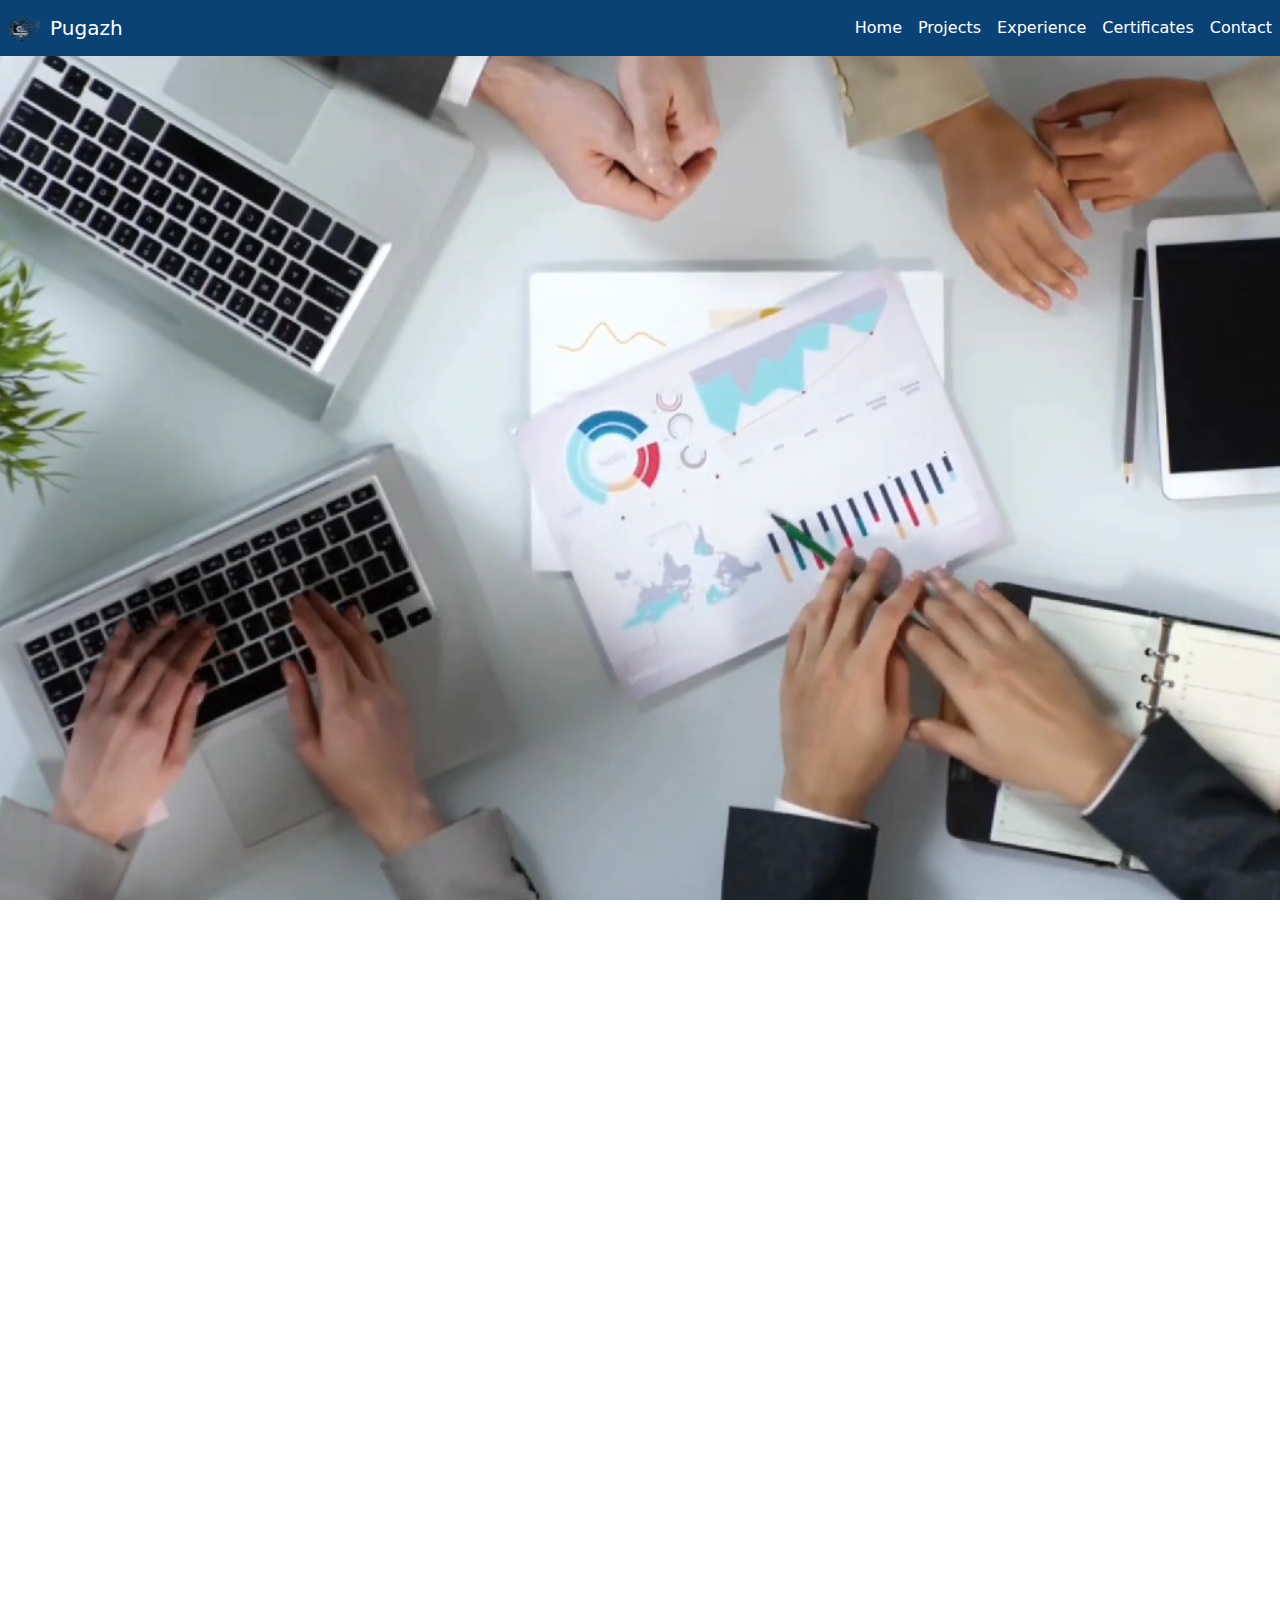
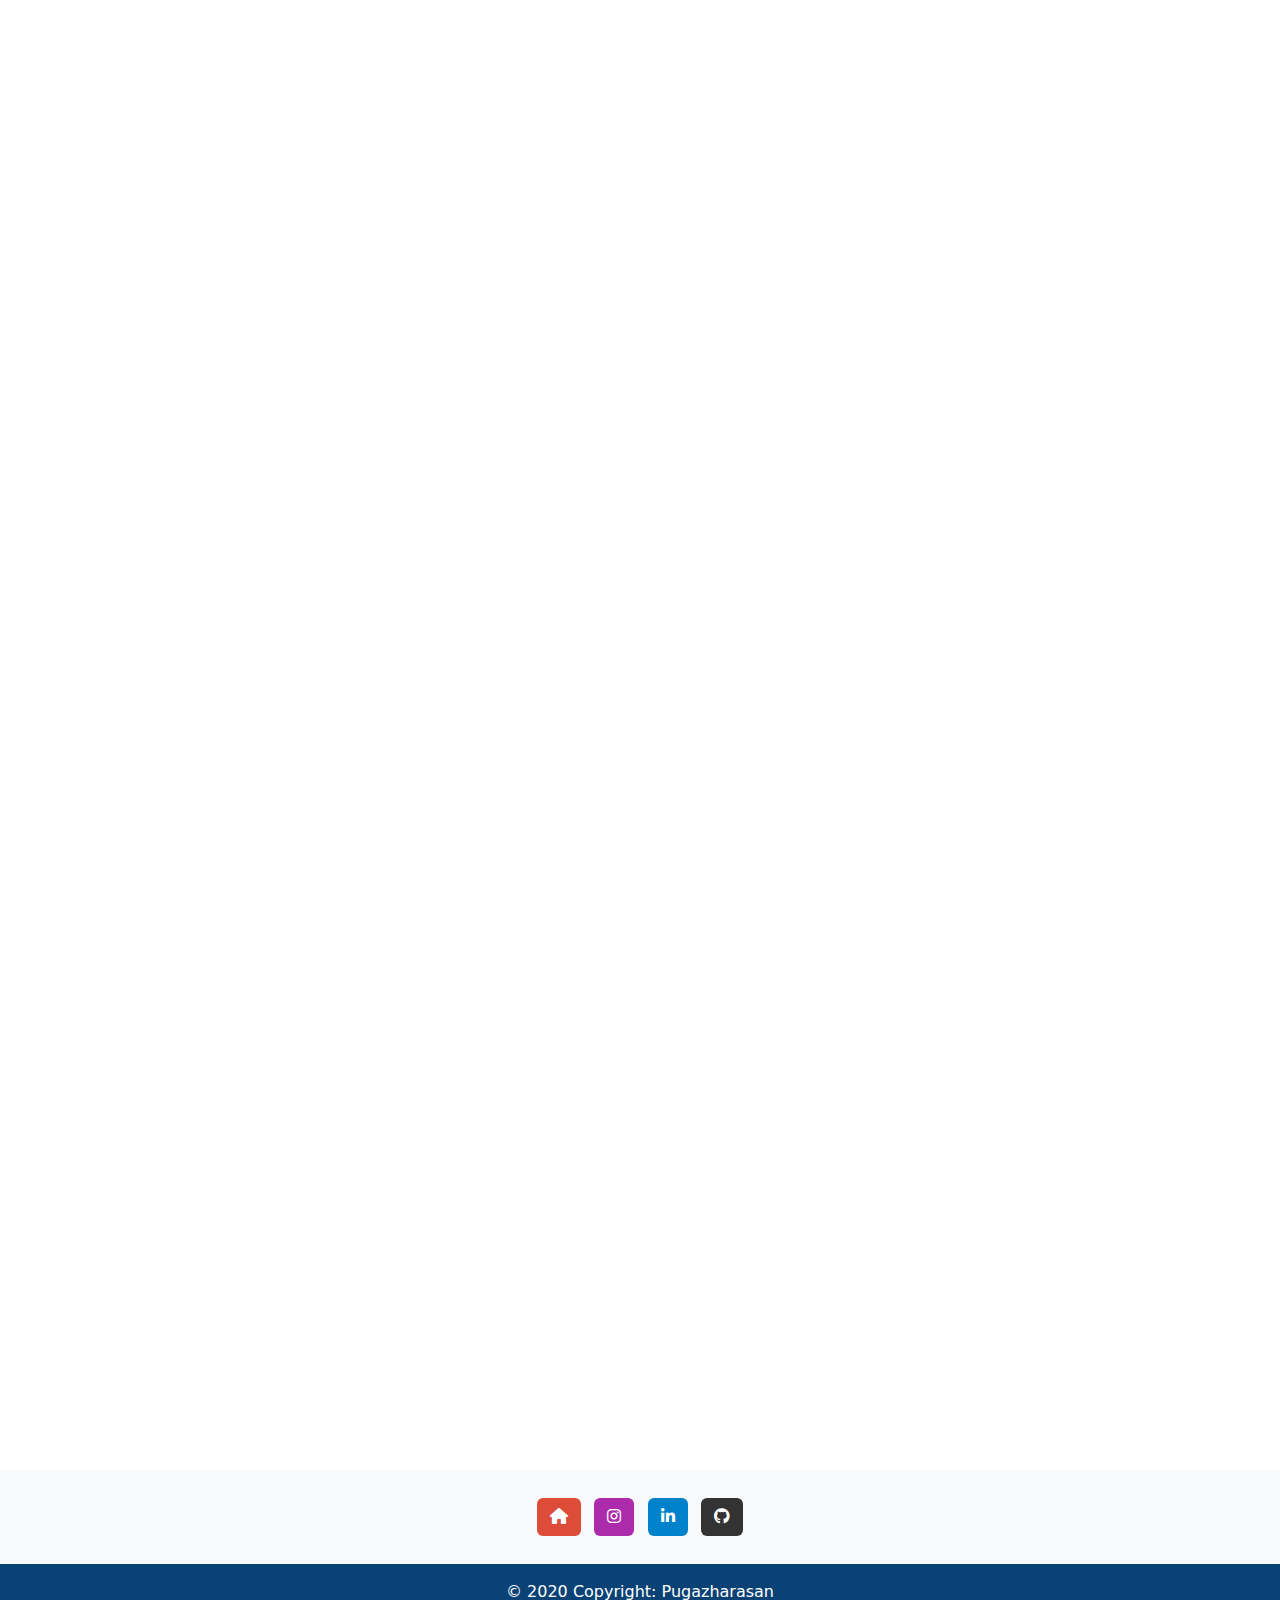
<file: index.html>
<!DOCTYPE html>
<html lang="en">
<head>
    <meta charset="UTF-8">
    <meta name="viewport" content="width=device-width, initial-scale=1.0">
    <title>Pugazh</title>
    <link rel="icon" type="image/x-icon" href="./My first design.png">
    <link rel="stylesheet" href="./Frame.css">
    <link href="https://cdn.jsdelivr.net/npm/bootstrap@5.3.3/dist/css/bootstrap.min.css" rel="stylesheet" 
    integrity="sha384-QWTKZyjpPEjISv5WaRU9OFeRpok6YctnYmDr5pNlyT2bRjXh0JMhjY6hW+ALEwIH" crossorigin="anonymous">
    <link rel="preconnect" href="https://fonts.googleapis.com">
    <link rel="preconnect" href="https://fonts.gstatic.com" crossorigin>
    <link href="https://fonts.googleapis.com/css2?family=Playwrite+AR&family=Playwrite+AT:ital@1&family=Playwrite+BE+VLG&display=swap" rel="stylesheet">
    <link rel="stylesheet" href="https://cdnjs.cloudflare.com/ajax/libs/font-awesome/6.6.0/css/all.min.css">
  </head>
<body>
  <!-- Navigation section -->
  <nav class="navbar fixed-top navbar-expand-lg navbar-dark " style="background-color: #0a4275;">
   
    <a href="#" class=" navbar-brand active"><img src="./My first design.png" alt="Peace" height="25"> Pugazh</a>
    <button
    type="button"
    class="navbar-toggler"
    data-bs-target="#navbarNav"
    data-bs-toggle="collapse"
    aria-controls="navbarNav"
    aria-expanded="false"
    aria-label="Toggle Navbar">
        <span class="navbar-toggler-icon"></span>
    </button>

    <div class="collapse navbar-collapse" id="navbarNav">
        <div class="mx-auto"></div>
        <ul class="navbar-nav">
            <li class="nav-item active">
                <a href="./index.html" class=" nav-link text-white">Home</a>
            </li>
            <li class="nav-item">
                <a href="./Projects.html" class="  nav-link text-white">Projects</a>
            </li>
            <li class="nav-item">
              <a href="./Experience.html" class="  nav-link text-white">Experience
                
              </a>
          </li>
             <li class="nav-item">
            <a href="#cerificates" class="nav-link text-white">Certificates</a>
            </li>
            <li class="nav-item">
                <a href="./contact.html" class="  nav-link text-white">Contact</a>
            </li>
        </ul>

    </div>


</nav>
  <!-- ======= Hero Section ======= -->
  <section id="hero" class="d-flex align-items-center ">
    <video autoplay muted loop id="myVideo">
        <source src="./Front_page.mp4" type="video/mp4">
    </video>
    <div class="container position-absolute text-dark " data-aos="fade-up" data-aos-delay="500">
      <div class="row justify-content-center">
        <h1 class="cris col-12 col-md-6 text-center fade-in-text ">Explore Build Test Deploy</h1>

      </div>
        <div class="row justify-content-center pt-3 ">
          <a href="#profile" class=" col-3 col-sm-2 col-md-1 col-lg-1 btn btn-outline-dark fade-in-text" >Start  &nbsp;<svg xmlns="http://www.w3.org/2000/svg" width="16" height="16" fill="currentColor" class="bi bi-arrow-right" viewBox="0 0 16 16">
            <path fill-rule="evenodd" d="M1 8a.5.5 0 0 1 .5-.5h11.793l-3.147-3.146a.5.5 0 0 1 .708-.708l4 4a.5.5 0 0 1 0 .708l-4 4a.5.5 0 0 1-.708-.708L13.293 8.5H1.5A.5.5 0 0 1 1 8"/>
          </svg></a>

        </div>
        
    </div>
</section>

<section id="profile">
  <div class="container my-5 my-sm-5">
    <div class="row p-4 pb-0 pe-lg-0 pt-lg-5 align-items-center rounded-3 border shadow-lg fade-up">
      <div class="col-12 col-lg-7 p-3 p-lg-5 pt-lg-3">
        <h1 class="display-1 lh-1 fade-up-text ">Hello...</h1>
        <br/>
        <p class="lead fade-up-text">&nbsp; &nbsp; &nbsp; &nbsp;I am Pugazharasan, a data scientist and web developer with a strong passion for transforming data into actionable insights and building web applications. With a robust background in machine learning, deep learning, natural language processing, and web technologies, I have developed a versatile skill set that allows me to tackle a wide range of projects.</p>

      </div>
      <div class="cl-12 col-lg-4 offset-lg-1 p-0 overflow-hidden shadow-lg">
          <img class="rounded-lg-3 rounded-3" src="./about_my_self.jpg" alt="" width="720">
      </div>
    </div>
  </div>
</section>
<section id="Skills" class=" bg-white fade-up">
  <div class="container  my-3 py-3 bg-white shadow-lg rounded-3 text-center">
    <h2 class="display-4 fade-up">Skills</h2>
    <div class="row mt-3 fade-up lead">
      <div class="col-12 col-sm-6  col-md-3 col-lg-3 mb-3">
        <div class="card shadow-lg fade-up ">
          <div class="card-header bg-warning lead py-3">
            <p class="h5">Languages</p>
          </div>
          <div class="card-body lead">
            <p>Python</p>
            <p >C Programming</p>
            <p >SQL</p>
            <p >JavaScript</p>
            <p >ReactJs</p>
            <p >html</p>
            <p >CSS</p>
          </div>    
        </div> 
      </div>
      <div class="col-12 col-sm-6  col-md-3 col-lg-3 mb-3">
        <div class="card shadow-lg fade-up">
          <div class="card-header bg-warning ">
            <p class="h5 ">Data Science & Data Analytics </p>
          </div>  
            <div class="card-body ">
              <p >Data Wrangling</p>
              <p >Data Visualization</p>
              <p >Statistical Analysis</p>
              <p >Data Mining</p>
              <p >Predictive Analytics</p>
              <p >Machine Learning</p>
              <P >Deep Learning</P>
              <p >Natural Language Processing</p>
              <p >Statistical Modeling</p>
            </div>
        </div>
      </div>
      <div class="col-12 col-sm-6  col-md-3 col-lg-3 mb-3 ">
        <div class="card shadow-lg fade-up">
          <div class="card-header bg-warning py-3">
            <p class="h5">Libraries & Frameworks</p>
          </div>                  
          <div class="card-body">
            <p >Bootstrap</p>
            <p >TensorFlow</p>
            <p >Keras</p>
            <p>PyTorch</p>
            <p >Scikit-learn</p>
            <p >Numpy</p>
            <p >Pandas</p>
            
          </div>
        </div>
      </div>
      <div class="col-12 col-sm-6  col-md-3 col-lg-3 mb-3 ">
        <div class="card shadow-lg fade-up">
          <div class="card-header bg-warning py-3 ">
            <p class="h5">Tools & IDEs</p>
          </div>                  
          <div class="card-body">
            <p>Jupyter</p>
            <p>Google Colab</p>
            <p>Vs_Code</p>
            <p>Power BI</p>
            <p>Tableau</p>
            <p>MongoDB</p>
            <P>Oracle</P>
            <p>MS-SQL</p>
            <p>Ms-Excel</p>   
          </div>
        </div>
        
      </div>
    </div>
  </div>
</section>
<section id="Education" class="py-5 " >
  <div class="ede container mt-2 mb-1 bg-white rounded-3 fade-up d-flex flex-column justify-content-center" >
      <div class="row my-3  shadow-lg rounded-3 fade-up" >
          <h1 class="display-4 text-center" >Education</h1>
          <div class="col-12 col-md-6 text-center text-md-start">
              <p class="fs-4">Master of Technology, Computer Science (Big Data Analytics) </p>
              <p class="lead">Vellore Institute of Technology</p>
          </div>
          <div class="col-12 col-md-6 d-flex flex-column align-items-center align-items-md-end ">
              <p class="fs-4   pe-3 "> CGPA: 8.46 </p>
              <br>
              <p class="lead   pe-3"> 09/2022 - 05/2024</p>
          </div>     
      </div>
  </div>
  <div class="ede container my-1 bg-white rounded-3 fade-up" >
      <div class="row my-1  shadow-lg fade-up ">
          <div class="col-12 col-md-6 text-center text-md-start">
              <p class="fs-4 pt-3">Bachelors of Engineering, Electrical and Electronics</p>
              <p class="lead">Global Instiute Of Engineering & Technology</p>
          </div>
          <div class="col-12 col-md-6 d-flex flex-column align-items-center align-items-md-end">
              <p class="fs-4  pe-3 pt-3"> CGPA: 7.69 </p>
              <p class="lead  pe-3"> 09/2017 - 11/2021</p>
          </div>     
      </div>
  </div>
  <div class="ede container my-3 bg-white rounded-3 fade-up">
      <div class="row my-3 rounded-3  shadow-lg fade-up ">
          <div class="col-12 col-md-6  text-center text-md-start">
              <p class="fs-4 pt-3">12th Standard, Computer Science</p>
              <p class="lead">N.Krishnaswamy Mudaliar Higher Seconday School</p>
          </div>
          <div class="col-12 col-md-6 d-flex flex-column align-items-center align-items-md-end">
              <p class="fs-4 pt-3">Percentage:82.75% </p>
              <p class="lead  pe-3"> 06/2016 - 03/2017</p>
          </div>     
      </div>
  </div>
  <div class="ede container my-3 bg-white rounded-3 fade-up">
      <div class="row my-3 rounded-3  shadow-lg fade-up">
          <div class="col-12 col-md-6  text-center text-md-start">
              <p class="fs-4 pt-3">10th Standard</p>
              <p class="lead">N.Krishnaswamy Mudaliar Higher Seconday School</p>
          </div>
          <div class="col-12 col-md-6 d-flex flex-column align-items-center align-items-md-end">
              <p class="fs-4   pe-3 pt-3"> Percentage: 86% </p>
              <p class="lead  pe-3"> 06/2014 - 03/2015</p>
          </div>     
      </div>
  </div>


</section>
<section id="cerificates">
  <div class="container rounded-3  shadow-lg fade-up ">
          
          <h1 class="  display-4 text-center mt-3 fade-up">Certificates</h1>
          <article class="row fade-up border-bottom">
            <div class=" col-12 col-md-6  d-flex text-muted pt-3">
                <svg class="bd-placeholder-img flex-shrink-0 me-2 rounded" width="55" height="55" xmlns="http://www.w3.org/2000/svg" role="img" aria-label="Placeholder: 32x32" preserveAspectRatio="xMidYMid slice" focusable="false">
                    <title>Udemy</title>
                    <image href="./udemy.jpg" width="40" height="40" /></svg>
                <div class="text-gray-dark">
                    <p class="lead fade-up"><strong><a class="link-offset-2 link-underline link-underline-opacity-0" href="https://www.udemy.com/certificate/UC-2dcd0437-9876-4b2b-bcd8-62354b2ffaae/">Data Science Complete Training</a></strong></p>
                    <p><span class="lead">Crediential ID: </span>UC-2dcd0437-9876-4b2b-bcd8-62354b2ffaae</p>
                    <p class="fade-up">Issued Sep-2024</p>
                    <button type="button" class="btn btn-outline-primary mb-3 fade-up"><a class="link-offset-2 link-underline link-underline-opacity-0" href="https://www.udemy.com/certificate/UC-4b23ee9f-a654-4a37-8f80-312651ddec6c/">Show Crediential  &nbsp;</a> <svg xmlns="http://www.w3.org/2000/svg" width="16" height="16" fill="currentColor" class="bi bi-box-arrow-up-right" viewBox="0 0 16 16">
                        <path fill-rule="evenodd" d="M8.636 3.5a.5.5 0 0 0-.5-.5H1.5A1.5 1.5 0 0 0 0 4.5v10A1.5 1.5 0 0 0 1.5 16h10a1.5 1.5 0 0 0 1.5-1.5V7.864a.5.5 0 0 0-1 0V14.5a.5.5 0 0 1-.5.5h-10a.5.5 0 0 1-.5-.5v-10a.5.5 0 0 1 .5-.5h6.636a.5.5 0 0 0 .5-.5"/>
                        <path fill-rule="evenodd" d="M16 .5a.5.5 0 0 0-.5-.5h-5a.5.5 0 0 0 0 1h3.793L6.146 9.146a.5.5 0 1 0 .708.708L15 1.707V5.5a.5.5 0 0 0 1 0z"/>
                      </svg></button>
    
                </div>
    
            </div>
            <div class="col-12 col-md-6">
                <img src="./Data_science.png" alt="Excel_data_analysis" class="img-fluid d-flex flex-column align-items-end py-3 mx-auto" height="400" width="400">
            </div>

        </article>
        <article class="row fade-up border-bottom">
          <div class=" col-12 col-md-6  d-flex text-muted pt-3">
              <svg class="bd-placeholder-img flex-shrink-0 me-2 rounded" width="55" height="55" xmlns="http://www.w3.org/2000/svg" role="img" aria-label="Placeholder: 32x32" preserveAspectRatio="xMidYMid slice" focusable="false">
                  <title>Udemy</title>
                  <image href="./Greatlearning_logo.png" width="40" height="40" /></svg>
              <div class="text-gray-dark">
                  <p class="lead fade-up"><strong><a class="link-offset-2 link-underline link-underline-opacity-0" href="https://www.udemy.com/certificate/UC-4b23ee9f-a654-4a37-8f80-312651ddec6c/">Computer Vision</a></strong></p>
                  <p><span class="lead">Crediential ID: </span>49366</p>
                  <p class="fade-up">Issued Sep-2024</p>
                  <button type="button" class="btn btn-outline-primary mb-3 fade-up"><a class="link-offset-2 link-underline link-underline-opacity-0" href="https://olympus.mygreatlearning.com/courses/49366/certificate">Show Crediential  &nbsp;</a> <svg xmlns="http://www.w3.org/2000/svg" width="16" height="16" fill="currentColor" class="bi bi-box-arrow-up-right" viewBox="0 0 16 16">
                      <path fill-rule="evenodd" d="M8.636 3.5a.5.5 0 0 0-.5-.5H1.5A1.5 1.5 0 0 0 0 4.5v10A1.5 1.5 0 0 0 1.5 16h10a1.5 1.5 0 0 0 1.5-1.5V7.864a.5.5 0 0 0-1 0V14.5a.5.5 0 0 1-.5.5h-10a.5.5 0 0 1-.5-.5v-10a.5.5 0 0 1 .5-.5h6.636a.5.5 0 0 0 .5-.5"/>
                      <path fill-rule="evenodd" d="M16 .5a.5.5 0 0 0-.5-.5h-5a.5.5 0 0 0 0 1h3.793L6.146 9.146a.5.5 0 1 0 .708.708L15 1.707V5.5a.5.5 0 0 0 1 0z"/>
                    </svg></button>
  
              </div>
  
          </div>
          <div class="col-12 col-md-6">
              <img src="./Computer Vision.png" alt="Excel_data_analysis" class="img-fluid d-flex flex-column align-items-end py-3 mx-auto" height="400" width="400">
          </div>

      </article>
          <article class="row fade-up border-bottom">
            <div class=" col-12 col-md-6  d-flex text-muted pt-3">
                <svg class="bd-placeholder-img flex-shrink-0 me-2 rounded" width="55" height="55" xmlns="http://www.w3.org/2000/svg" role="img" aria-label="Placeholder: 32x32" preserveAspectRatio="xMidYMid slice" focusable="false">
                    <title>Udemy</title>
                    <image href="./udemy.jpg" width="40" height="40" /></svg>
                <div class="text-gray-dark">
                    <p class="lead fade-up"><strong><a class="link-offset-2 link-underline link-underline-opacity-0" href="https://www.udemy.com/certificate/UC-4b23ee9f-a654-4a37-8f80-312651ddec6c/">Full Stack Web Development</a></strong></p>
                    <p><span class="lead">Crediential ID: </span>UC-4b23ee9f-a654-4a37-8f80-312651ddec6c</p>
                    <p class="fade-up">Issued Aug-2024</p>
                    <button type="button" class="btn btn-outline-primary mb-3 fade-up"><a class="link-offset-2 link-underline link-underline-opacity-0" href="https://www.udemy.com/certificate/UC-4b23ee9f-a654-4a37-8f80-312651ddec6c/">Show Crediential  &nbsp;</a> <svg xmlns="http://www.w3.org/2000/svg" width="16" height="16" fill="currentColor" class="bi bi-box-arrow-up-right" viewBox="0 0 16 16">
                        <path fill-rule="evenodd" d="M8.636 3.5a.5.5 0 0 0-.5-.5H1.5A1.5 1.5 0 0 0 0 4.5v10A1.5 1.5 0 0 0 1.5 16h10a1.5 1.5 0 0 0 1.5-1.5V7.864a.5.5 0 0 0-1 0V14.5a.5.5 0 0 1-.5.5h-10a.5.5 0 0 1-.5-.5v-10a.5.5 0 0 1 .5-.5h6.636a.5.5 0 0 0 .5-.5"/>
                        <path fill-rule="evenodd" d="M16 .5a.5.5 0 0 0-.5-.5h-5a.5.5 0 0 0 0 1h3.793L6.146 9.146a.5.5 0 1 0 .708.708L15 1.707V5.5a.5.5 0 0 0 1 0z"/>
                      </svg></button>
    
                </div>
    
            </div>
            <div class="col-12 col-md-6">
                <img src="./Web_Dev.png" alt="Excel_data_analysis" class="img-fluid d-flex flex-column align-items-end py-3 mx-auto" height="400" width="400">
            </div>

        </article>
          <article class="row  fade-up border-bottom ">
              <div class=" col-12 col-md-6 d-flex text-muted pt-3 ">
                  <svg class="bd-placeholder-img flex-shrink-0 me-2 rounded" width="55" height="55" xmlns="http://www.w3.org/2000/svg" role="img" aria-label="Placeholder: 32x32" preserveAspectRatio="xMidYMid slice" focusable="false">
                      <title>udemy</title>
                      <image href="./udemy.jpg" width="40" height="40" /></svg>
                  <div class="text-gray-dark">
                      <p class="lead fade-up"><strong><a class="link-offset-2 link-underline link-underline-opacity-0" href="https://www.udemy.com/certificate/UC-c1df0f90-4c9a-43f6-a12c-88a0d0924af1/">Azure Databricks & Spark For Data Engineers (PySpark / SQL)</a></strong></p>
                      <p><span class="lead">Crediential ID: </span>UC-c1df0f90-4c9a-43f6-a12c-88a0d0924af1</p>
                      <p class="fade-up">Issued Jul-2024</p>
                      <button type="button" class="btn btn-outline-primary mb-3 fade-up"><a class="link-offset-2 link-underline link-underline-opacity-0" href="https://www.udemy.com/certificate/UC-c1df0f90-4c9a-43f6-a12c-88a0d0924af1/">Show Crediential  &nbsp;</a> <svg xmlns="http://www.w3.org/2000/svg" width="16" height="16" fill="currentColor" class="bi bi-box-arrow-up-right" viewBox="0 0 16 16">
                          <path fill-rule="evenodd" d="M8.636 3.5a.5.5 0 0 0-.5-.5H1.5A1.5 1.5 0 0 0 0 4.5v10A1.5 1.5 0 0 0 1.5 16h10a1.5 1.5 0 0 0 1.5-1.5V7.864a.5.5 0 0 0-1 0V14.5a.5.5 0 0 1-.5.5h-10a.5.5 0 0 1-.5-.5v-10a.5.5 0 0 1 .5-.5h6.636a.5.5 0 0 0 .5-.5"/>
                          <path fill-rule="evenodd" d="M16 .5a.5.5 0 0 0-.5-.5h-5a.5.5 0 0 0 0 1h3.793L6.146 9.146a.5.5 0 1 0 .708.708L15 1.707V5.5a.5.5 0 0 0 1 0z"/>
                        </svg></button>
      
                  </div>
      
              </div>
         
                  <div class="col-12 col-md-6">
                      <img src="./Azure.png" alt="" class="img-fluid d-flex flex-column align-items-end py-3 mx-auto" height="400" width="400">
                  </div>
          </article>
              <article class="row fade-up border-bottom">
                  <div class=" col-12 col-md-6  d-flex text-muted pt-3">
                      <svg class="bd-placeholder-img flex-shrink-0 me-2 rounded" width="55" height="55" xmlns="http://www.w3.org/2000/svg" role="img" aria-label="Placeholder: 32x32" preserveAspectRatio="xMidYMid slice" focusable="false">
                          <title>Guvi</title>
                          <image href=".//guvi.webp" width="40" height="40" /></svg>
                      <div class="text-gray-dark">
                          <p class="lead fade-up"><strong><a class="link-offset-2 link-underline link-underline-opacity-0" href="https://www.guvi.in/verify-certificate?id=7F5Rh107114mx00VY5">Keras for Beginners</a></strong></p>
                          <p><span class="lead">Crediential ID: </span>7UB37T096K1b9c111u</p>
                          <p class="fade-up">Issued Jun-2024</p>
                          <button type="button" class="btn btn-outline-primary mb-3 fade-up"><a class="link-offset-2 link-underline link-underline-opacity-0" href="https://www.guvi.in/verify-certificate?id=7F5Rh107114mx00VY5">Show Crediential  &nbsp;</a> <svg xmlns="http://www.w3.org/2000/svg" width="16" height="16" fill="currentColor" class="bi bi-box-arrow-up-right" viewBox="0 0 16 16">
                              <path fill-rule="evenodd" d="M8.636 3.5a.5.5 0 0 0-.5-.5H1.5A1.5 1.5 0 0 0 0 4.5v10A1.5 1.5 0 0 0 1.5 16h10a1.5 1.5 0 0 0 1.5-1.5V7.864a.5.5 0 0 0-1 0V14.5a.5.5 0 0 1-.5.5h-10a.5.5 0 0 1-.5-.5v-10a.5.5 0 0 1 .5-.5h6.636a.5.5 0 0 0 .5-.5"/>
                              <path fill-rule="evenodd" d="M16 .5a.5.5 0 0 0-.5-.5h-5a.5.5 0 0 0 0 1h3.793L6.146 9.146a.5.5 0 1 0 .708.708L15 1.707V5.5a.5.5 0 0 0 1 0z"/>
                            </svg></button>
          
                      </div>
          
                  </div>
                  <div class="col-12 col-md-6">
                      <img src="./Tensorflow Keras Cerification.png" alt="" class="img-fluid d-flex flex-column align-items-end py-3 mx-auto" height="400" width="400">
                  </div>
  
              </article>
              <article class="row fade-up border-bottom">
                  <div class=" col-12 col-md-6  d-flex text-muted pt-3">
                      <svg class="bd-placeholder-img flex-shrink-0 me-2 rounded" width="55" height="55" xmlns="http://www.w3.org/2000/svg" role="img" aria-label="Placeholder: 32x32" preserveAspectRatio="xMidYMid slice" focusable="false">
                          <title>Coursera</title>
                          <image href="./coursera.avif" width="40" height="40" /></svg>
                      <div class="text-gray-dark">
                          <p class="lead fade-up"><strong><a class="link-offset-2 link-underline link-underline-opacity-0" href="https://coursera.org/share/83f1ab9c7e0370b60597d527caa68b72">Excel Basics for Data Analysis</a></strong></p>
                          <p><span class="lead">Crediential ID: </span>83f1ab9c7e0370b60597d527caa68b72</p>
                          <p class="fade-up">Issued May-2024</p>
                          <button type="button" class="btn btn-outline-primary mb-3 fade-up"><a class="link-offset-2 link-underline link-underline-opacity-0" href="https://coursera.org/share/83f1ab9c7e0370b60597d527caa68b72">Show Crediential  &nbsp;</a> <svg xmlns="http://www.w3.org/2000/svg" width="16" height="16" fill="currentColor" class="bi bi-box-arrow-up-right" viewBox="0 0 16 16">
                              <path fill-rule="evenodd" d="M8.636 3.5a.5.5 0 0 0-.5-.5H1.5A1.5 1.5 0 0 0 0 4.5v10A1.5 1.5 0 0 0 1.5 16h10a1.5 1.5 0 0 0 1.5-1.5V7.864a.5.5 0 0 0-1 0V14.5a.5.5 0 0 1-.5.5h-10a.5.5 0 0 1-.5-.5v-10a.5.5 0 0 1 .5-.5h6.636a.5.5 0 0 0 .5-.5"/>
                              <path fill-rule="evenodd" d="M16 .5a.5.5 0 0 0-.5-.5h-5a.5.5 0 0 0 0 1h3.793L6.146 9.146a.5.5 0 1 0 .708.708L15 1.707V5.5a.5.5 0 0 0 1 0z"/>
                          </svg></button>
          
                      </div>
          
                  </div>
                  <div class="col-12 col-md-6">
                      <img src="./Basics of excel.png" alt="Excel_data_analysis" class="img-fluid d-flex flex-column align-items-end py-3 mx-auto" height="400" width="400">
                  </div>
  
              </article>
              <article class="row fade-up border-bottom">
                  <div class=" col-12 col-md-6  d-flex text-muted pt-3">
                      <svg class="bd-placeholder-img flex-shrink-0 me-2 rounded" width="55" height="55" xmlns="http://www.w3.org/2000/svg" role="img" aria-label="Placeholder: 32x32" preserveAspectRatio="xMidYMid slice" focusable="false">
                          <title>Coursera</title>
                          <image href="./Tata.jpg" width="40" height="40" /></svg>
                      <div class="text-gray-dark">
                          <p class="lead fade-up"><strong><a class="link-offset-2 link-underline link-underline-opacity-0" href="https://forage-uploads-prod.s3.amazonaws.com/completion-certificates/Tata/MyXvBcppsW2FkNYCX_Tata%20Group_XYsb79oGqNJ82Lsbh_1719815453029_completion_certificate.pdf">Tata Group - Data Visualisation: Empowering Business with Effective Insights Job Simulation</a></strong></p>
                          <p><span class="lead">Crediential ID: </span>9LXvuCbQtxupXE9Pt</p>
                          <p class="fade-up">Issued Jul-2024</p>
                          <button type="button" class="btn btn-outline-primary mb-3 fade-up"><a class="link-offset-2 link-underline link-underline-opacity-0" href="https://forage-uploads-prod.s3.amazonaws.com/completion-certificates/Tata/MyXvBcppsW2FkNYCX_Tata%20Group_XYsb79oGqNJ82Lsbh_1719815453029_completion_certificate.pdf">Show Crediential  &nbsp;</a> <svg xmlns="http://www.w3.org/2000/svg" width="16" height="16" fill="currentColor" class="bi bi-box-arrow-up-right" viewBox="0 0 16 16">
                              <path fill-rule="evenodd" d="M8.636 3.5a.5.5 0 0 0-.5-.5H1.5A1.5 1.5 0 0 0 0 4.5v10A1.5 1.5 0 0 0 1.5 16h10a1.5 1.5 0 0 0 1.5-1.5V7.864a.5.5 0 0 0-1 0V14.5a.5.5 0 0 1-.5.5h-10a.5.5 0 0 1-.5-.5v-10a.5.5 0 0 1 .5-.5h6.636a.5.5 0 0 0 .5-.5"/>
                              <path fill-rule="evenodd" d="M16 .5a.5.5 0 0 0-.5-.5h-5a.5.5 0 0 0 0 1h3.793L6.146 9.146a.5.5 0 1 0 .708.708L15 1.707V5.5a.5.5 0 0 0 1 0z"/>
                            </svg></button>
          
                      </div>
          
                  </div>
                  <div class="col-12 col-md-6">
                      <img src="./Tata.png" alt="Excel_data_analysis" class="img-fluid d-flex flex-column align-items-end py-3 mx-auto" height="400" width="400">
                  </div>
  
              </article>
              <article class="row fade-up border-bottom">
                  <div class=" col-12 col-md-6  d-flex text-muted pt-3">
                      <svg class="bd-placeholder-img flex-shrink-0 me-2 rounded" width="55" height="55" xmlns="http://www.w3.org/2000/svg" role="img" aria-label="Placeholder: 32x32" preserveAspectRatio="xMidYMid slice" focusable="false">
                          <title>Coursera</title>
                          <image href="./IBM.png" width="40" height="40" /></svg>
                      <div class="text-gray-dark">
                          <p class="lead fade-up"><strong><a class="link-offset-2 link-underline link-underline-opacity-0" href="#">IBM ML0101EN: Machine Learning with Python</a></strong></p>
                          <p><span class="lead">Crediential ID: </span>ac872cd580ff408b90bed944b1d0cac2</p>
                          <p class="fade-up">Issued Aug-2023</p>
                          <button type="button" class="btn btn-outline-primary mb-3 fade-up"><a class="link-offset-2 link-underline link-underline-opacity-0" href="#">Show Crediential  &nbsp;</a> <svg xmlns="http://www.w3.org/2000/svg" width="16" height="16" fill="currentColor" class="bi bi-box-arrow-up-right" viewBox="0 0 16 16">
                              <path fill-rule="evenodd" d="M8.636 3.5a.5.5 0 0 0-.5-.5H1.5A1.5 1.5 0 0 0 0 4.5v10A1.5 1.5 0 0 0 1.5 16h10a1.5 1.5 0 0 0 1.5-1.5V7.864a.5.5 0 0 0-1 0V14.5a.5.5 0 0 1-.5.5h-10a.5.5 0 0 1-.5-.5v-10a.5.5 0 0 1 .5-.5h6.636a.5.5 0 0 0 .5-.5"/>
                              <path fill-rule="evenodd" d="M16 .5a.5.5 0 0 0-.5-.5h-5a.5.5 0 0 0 0 1h3.793L6.146 9.146a.5.5 0 1 0 .708.708L15 1.707V5.5a.5.5 0 0 0 1 0z"/>
                            </svg></button>
          
                      </div>
          
                  </div>
                  <div class="col-12 col-md-6">
                      <img src="./IBM_certificate.png" alt="Excel_data_analysis" class="img-fluid d-flex flex-column align-items-end py-3 mx-auto" height="400" width="400">
                  </div>
  
              </article>
              <article class="row fade-up border-bottom">
                  <div class=" col-12 col-md-6  d-flex text-muted pt-3">
                      <svg class="bd-placeholder-img flex-shrink-0 me-2 rounded" width="55" height="55" xmlns="http://www.w3.org/2000/svg" role="img" aria-label="Placeholder: 32x32" preserveAspectRatio="xMidYMid slice" focusable="false">
                          <title>LinkedIn</title>
                          <image href="./LinkedIn-logo.png" width="40" height="40" /></svg>
                      <div class="text-gray-dark">
                          <p class="lead fade-up"><strong><a class="link-offset-2 link-underline link-underline-opacity-0" href="https://forage-uploads-prod.s3.amazonaws.com/completion-certificates/Tata/MyXvBcppsW2FkNYCX_Tata%20Group_XYsb79oGqNJ82Lsbh_1719815453029_completion_certificate.pdf">NLP with Python for Machine Learning Essential Training</a></strong></p>
                          <p><span class="lead">Crediential ID: </span>d1debac313bf05f0b9c8143d66abd</p>
                          <p class="fade-up">Issued Jul-2023</p>
                          <button type="button" class="btn btn-outline-primary mb-3 fade-up"><a class="link-offset-2 link-underline link-underline-opacity-0" href="https://forage-uploads-prod.s3.amazonaws.com/completion-certificates/Tata/MyXvBcppsW2FkNYCX_Tata%20Group_XYsb79oGqNJ82Lsbh_1719815453029_completion_certificate.pdf">Show Crediential  &nbsp;</a> <svg xmlns="http://www.w3.org/2000/svg" width="16" height="16" fill="currentColor" class="bi bi-box-arrow-up-right" viewBox="0 0 16 16">
                              <path fill-rule="evenodd" d="M8.636 3.5a.5.5 0 0 0-.5-.5H1.5A1.5 1.5 0 0 0 0 4.5v10A1.5 1.5 0 0 0 1.5 16h10a1.5 1.5 0 0 0 1.5-1.5V7.864a.5.5 0 0 0-1 0V14.5a.5.5 0 0 1-.5.5h-10a.5.5 0 0 1-.5-.5v-10a.5.5 0 0 1 .5-.5h6.636a.5.5 0 0 0 .5-.5"/>
                              <path fill-rule="evenodd" d="M16 .5a.5.5 0 0 0-.5-.5h-5a.5.5 0 0 0 0 1h3.793L6.146 9.146a.5.5 0 1 0 .708.708L15 1.707V5.5a.5.5 0 0 0 1 0z"/>
                            </svg></button>
          
                      </div>
          
                  </div>
                  <div class="col-12 col-md-6">
                      <img src="./NLP.png" alt="Excel_data_analysis" class="img-fluid d-flex flex-column align-items-end py-3 mx-auto" height="400" width="400">
                  </div>
  
              </article>
              <article class="row fade-up border-bottom">
                  <div class=" col-12 col-md-6  d-flex text-muted pt-3">
                      <svg class="bd-placeholder-img flex-shrink-0 me-2 rounded" width="55" height="55" xmlns="http://www.w3.org/2000/svg" role="img" aria-label="Placeholder: 32x32" preserveAspectRatio="xMidYMid slice" focusable="false">
                          <title>Linkedin</title>
                          <image href="./LinkedIn-logo.png" width="40" height="40" /></svg>
                      <div class="text-gray-dark">
                          <p class="lead fade-up"><strong><a class="link-offset-2 link-underline link-underline-opacity-0" href="https://www.linkedin.com/learning/certificates/e9e0e07c90515dbb57596bd9380a4e297b6fca6ba4f3ca5f703422b3cc7d9559">Recurrent Neural Network</a></strong></p>
                          <p><span class="lead">Crediential ID: </span>e9e0e07c90515dbb57596bd9380a4e297b</p>
                          <p class="fade-up">Issued Aug-2023</p>
                          <button type="button" class="btn btn-outline-primary mb-3 fade-up"><a class="link-offset-2 link-underline link-underline-opacity-0" href="https://www.linkedin.com/learning/certificates/e9e0e07c90515dbb57596bd9380a4e297b6fca6ba4f3ca5f703422b3cc7d9559">Show Crediential  &nbsp;</a> <svg xmlns="http://www.w3.org/2000/svg" width="16" height="16" fill="currentColor" class="bi bi-box-arrow-up-right" viewBox="0 0 16 16">
                              <path fill-rule="evenodd" d="M8.636 3.5a.5.5 0 0 0-.5-.5H1.5A1.5 1.5 0 0 0 0 4.5v10A1.5 1.5 0 0 0 1.5 16h10a1.5 1.5 0 0 0 1.5-1.5V7.864a.5.5 0 0 0-1 0V14.5a.5.5 0 0 1-.5.5h-10a.5.5 0 0 1-.5-.5v-10a.5.5 0 0 1 .5-.5h6.636a.5.5 0 0 0 .5-.5"/>
                              <path fill-rule="evenodd" d="M16 .5a.5.5 0 0 0-.5-.5h-5a.5.5 0 0 0 0 1h3.793L6.146 9.146a.5.5 0 1 0 .708.708L15 1.707V5.5a.5.5 0 0 0 1 0z"/>
                            </svg></button>
          
                      </div>
          
                  </div>
                  <div class="col-12 col-md-6">
                      <img src="./RNN.png" alt="Excel_data_analysis" class="img-fluid d-flex flex-column align-items-end py-3 mx-auto" height="400" width="400">
                  </div>
  
              </article>
      

  </div>

</section>

<footer class="bg-body-tertiary text-center" ">
  <!-- Grid container -->
  <div class="container p-4 pb-0" >
    <!-- Section: Social media -->
    <section class="mb-4 " >
      <!-- Google -->
      <a
        data-mdb-ripple-init
        class="btn text-white btn-floating m-1"
        style="background-color: #dd4b39;"
        href="https://pugazharasan007.github.io/Pugazharasan/"
        role="button"
        ><i class="fa-solid fa-house" style="color: #ffffff;"></i></a>

      <!-- Instagram -->
      <a
        data-mdb-ripple-init
        class="btn text-white btn-floating m-1"
        style="background-color: #ac2bac;"
        href="https://www.instagram.com/pugazh_frank/"
        role="button"
        ><i class="fab fa-instagram"></i
      ></a>

      <!-- Linkedin -->
      <a
        data-mdb-ripple-init
        class="btn text-white btn-floating m-1"
        style="background-color: #0082ca;"
        href="https://www.linkedin.com/in/pugazharasan312/"
        role="button"
        ><i class="fab fa-linkedin-in"></i
      ></a>
      <!-- Github -->
      <a
        data-mdb-ripple-init
        class="btn text-white btn-floating m-1"
        style="background-color: #333333;"
        href="https://github.com/pugazharasan007"
        role="button"
        ><i class="fab fa-github"></i
      ></a>
    </section>
    <!-- Section: Social media -->
  </div>
  <!-- Grid container -->

  <!-- Copyright -->
  <div class="text-center p-3 text-white" style="background-color: #0a4275;">
   
    <p> © 2020 Copyright: Pugazharasan</p>
  </div>
  <!-- Copyright -->
</footer> 
  
  
</footer>


      
   
      <script src="https://cdn.jsdelivr.net/npm/bootstrap@5.3.3/dist/js/bootstrap.bundle.min.js" 
      integrity="sha384-YvpcrYf0tY3lHB60NNkmXc5s9fDVZLESaAA55NDzOxhy9GkcIdslK1eN7N6jIeHz"
       crossorigin="anonymous">
           document.querySelector('a[href="#profile"]').addEventListener('click', function(event) {
        event.preventDefault();
        document.querySelector('#profile').scrollIntoView({ behavior: 'smooth' });
    });
      
      </script>
</body>
</html>
</file>
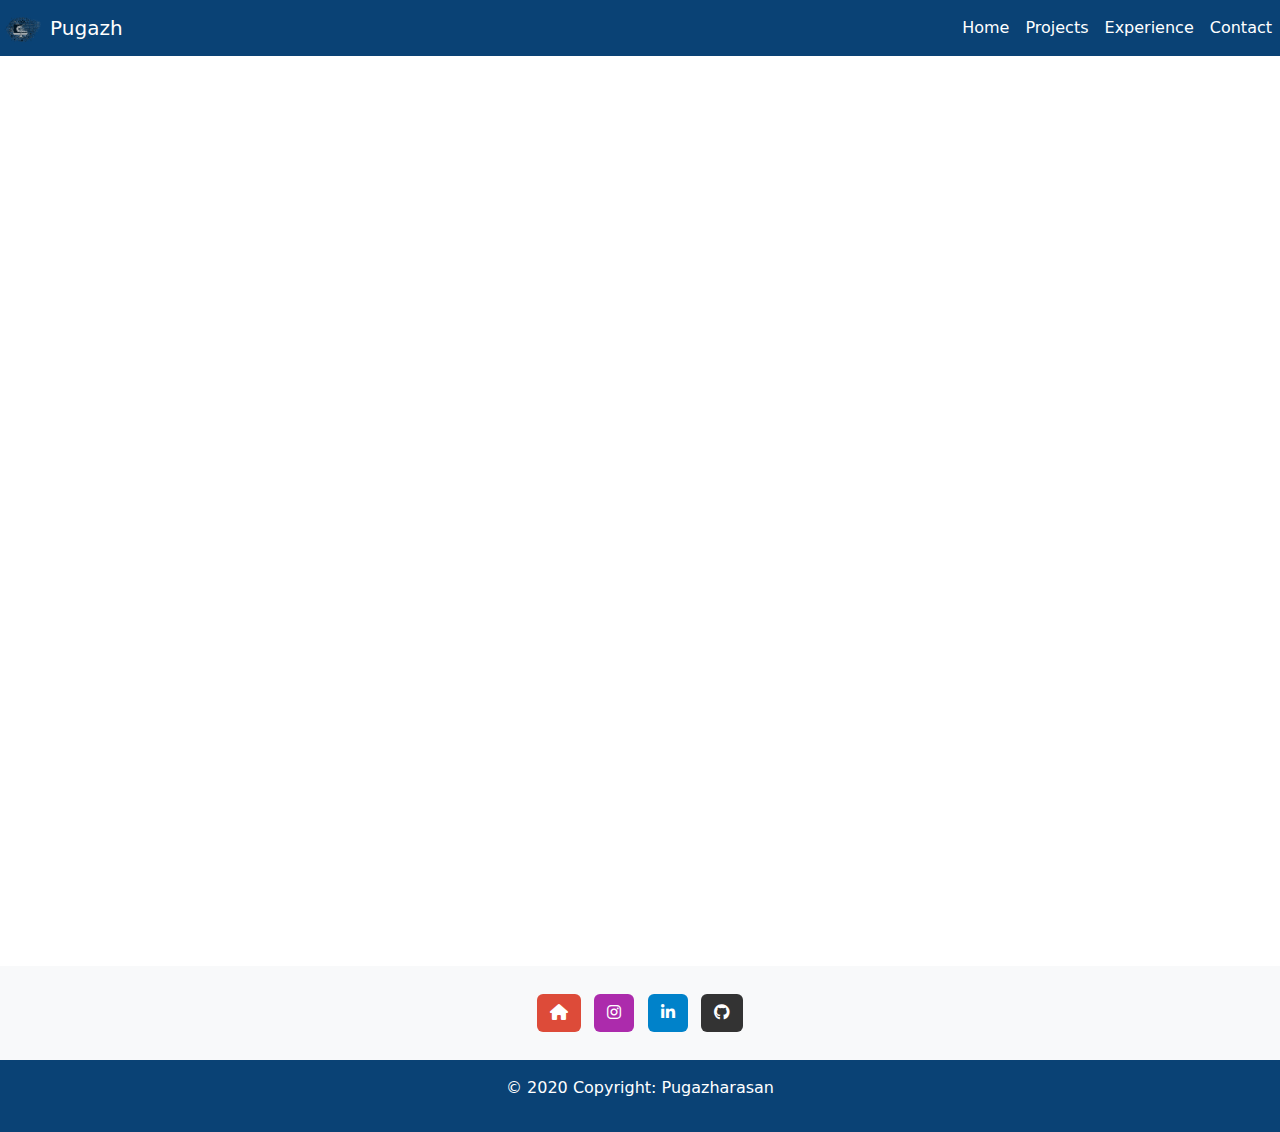
<file: contact.html>
<!DOCTYPE html>
<html lang="en">
<head>
  <meta charset="UTF-8">
  <meta name="viewport" content="width=device-width, initial-scale=1.0">
    <title>Pugazh</title>
    <link rel="icon" type="image/x-icon" href="./My first design.png">
    <link rel="stylesheet" href="./Frame.css">
    <link href="https://cdn.jsdelivr.net/npm/bootstrap@5.3.3/dist/css/bootstrap.min.css" rel="stylesheet" 
          integrity="sha384-QWTKZyjpPEjISv5WaRU9OFeRpok6YctnYmDr5pNlyT2bRjXh0JMhjY6hW+ALEwIH" crossorigin="anonymous">
          <link rel="stylesheet" href="https://unpkg.com/bootstrap@5.3.3/dist/css/bootstrap.min.css">
    <link rel="preconnect" href="https://fonts.googleapis.com">
    <link rel="preconnect" href="https://fonts.gstatic.com" crossorigin>
    <link href="https://fonts.googleapis.com/css2?family=Playwrite+AR&family=Playwrite+AT:ital@1&family=Playwrite+BE+VLG&display=swap" rel="stylesheet">
    <link rel="stylesheet" href="https://cdnjs.cloudflare.com/ajax/libs/font-awesome/6.6.0/css/all.min.css">
</head>
<body class="bg-white">
    <nav class="navbar fixed-top navbar-expand-lg navbar-dark" style="background-color: #0a4275;">
   
        <a href="#" class=" navbar-brand active"><img src="./My first design.png" alt="Peace" height="25"> Pugazh</a>
        <button
        type="button"
        class="navbar-toggler"
        data-bs-target="#navbarNav"
        data-bs-toggle="collapse"
        aria-controls="navbarNav"
        aria-expanded="false"
        aria-label="Toggle Navbar">
            <span class="navbar-toggler-icon"></span>
        </button>

        <div class="collapse navbar-collapse" id="navbarNav">
            <div class="mx-auto"></div>
            <ul class="navbar-nav">
                <li class="nav-item">
                    <a href="./index.html" class=" nav-link text-white">Home</a>
                </li>
                <li class="nav-item">
                    <a href="./Projects.html" class="  nav-link text-white">Projects</a>
                </li>
                <li class="nav-item">
                  <a href="./Experience.html" class="  nav-link text-white">Experience
                    
                  </a>
              </li>
                <li class="nav-item">
                    <a href="./contact.html" class="  nav-link text-white">Contact</a>
                </li>
            </ul>

        </div>

   
</nav>


<section class="bg-white py-md-5 py-md-5">
    <div class="container py-5 my-5 fade-up">
      <div class="row gy-3 gy-md-4 gy-lg-0 align-items-md-center">
        <div class="col-12 col-lg-12">
          <div class="row justify-content-xl-center">
            <div class="col-12 col-xl-11">
              <h2 class="h1 mb-3">Get in touch</h2>
              <p class="lead fs-4 text-secondary mb-5">My combination expertise as a Data Scientist and Web Developer can help you realize the full potential of your data. I specialize in converting complex datasets into clear, actionable insights and developing visually appealing, user-friendly online apps. With advanced knowledge of Python, SQL, machine learning, and frontend development, I provide solutions that promote corporate success. Ready to innovate and make data-driven decisions? Let's connect and realize your goal.
            </p>
              <div class="d-flex mb-5">
                <div class="me-4 text-primary">
                  <svg xmlns="http://www.w3.org/2000/svg" width="32" height="32" fill="currentColor" class="bi bi-geo" viewBox="0 0 16 16">
                    <path fill-rule="evenodd" d="M8 1a3 3 0 1 0 0 6 3 3 0 0 0 0-6zM4 4a4 4 0 1 1 4.5 3.969V13.5a.5.5 0 0 1-1 0V7.97A4 4 0 0 1 4 3.999zm2.493 8.574a.5.5 0 0 1-.411.575c-.712.118-1.28.295-1.655.493a1.319 1.319 0 0 0-.37.265.301.301 0 0 0-.057.09V14l.002.008a.147.147 0 0 0 .016.033.617.617 0 0 0 .145.15c.165.13.435.27.813.395.751.25 1.82.414 3.024.414s2.273-.163 3.024-.414c.378-.126.648-.265.813-.395a.619.619 0 0 0 .146-.15.148.148 0 0 0 .015-.033L12 14v-.004a.301.301 0 0 0-.057-.09 1.318 1.318 0 0 0-.37-.264c-.376-.198-.943-.375-1.655-.493a.5.5 0 1 1 .164-.986c.77.127 1.452.328 1.957.594C12.5 13 13 13.4 13 14c0 .426-.26.752-.544.977-.29.228-.68.413-1.116.558-.878.293-2.059.465-3.34.465-1.281 0-2.462-.172-3.34-.465-.436-.145-.826-.33-1.116-.558C3.26 14.752 3 14.426 3 14c0-.599.5-1 .961-1.243.505-.266 1.187-.467 1.957-.594a.5.5 0 0 1 .575.411z" />
                  </svg>
                </div>
                <div>
                  <h4 class="mb-3">Address</h4>
                  <address class="mb-0 text-secondary">Sainathapuram, Vellore-632001, Tamil Nadu.</address>
                </div>
              </div>
              <div class="row mb-5">
                <div class="col-12 col-sm-6">
                  <div class="d-flex mb-5 mb-sm-0">
                    <div class="me-4 text-primary">
                      <svg xmlns="http://www.w3.org/2000/svg" width="32" height="32" fill="currentColor" class="bi bi-telephone-outbound" viewBox="0 0 16 16">
                        <path d="M3.654 1.328a.678.678 0 0 0-1.015-.063L1.605 2.3c-.483.484-.661 1.169-.45 1.77a17.568 17.568 0 0 0 4.168 6.608 17.569 17.569 0 0 0 6.608 4.168c.601.211 1.286.033 1.77-.45l1.034-1.034a.678.678 0 0 0-.063-1.015l-2.307-1.794a.678.678 0 0 0-.58-.122l-2.19.547a1.745 1.745 0 0 1-1.657-.459L5.482 8.062a1.745 1.745 0 0 1-.46-1.657l.548-2.19a.678.678 0 0 0-.122-.58L3.654 1.328zM1.884.511a1.745 1.745 0 0 1 2.612.163L6.29 2.98c.329.423.445.974.315 1.494l-.547 2.19a.678.678 0 0 0 .178.643l2.457 2.457a.678.678 0 0 0 .644.178l2.189-.547a1.745 1.745 0 0 1 1.494.315l2.306 1.794c.829.645.905 1.87.163 2.611l-1.034 1.034c-.74.74-1.846 1.065-2.877.702a18.634 18.634 0 0 1-7.01-4.42 18.634 18.634 0 0 1-4.42-7.009c-.362-1.03-.037-2.137.703-2.877L1.885.511zM11 .5a.5.5 0 0 1 .5-.5h4a.5.5 0 0 1 .5.5v4a.5.5 0 0 1-1 0V1.707l-4.146 4.147a.5.5 0 0 1-.708-.708L14.293 1H11.5a.5.5 0 0 1-.5-.5z" />
                      </svg>
                    </div>
                    <div>
                      <h4 class="mb-3">Phone</h4>
                      <p class="mb-0">
                        <a class="link-secondary text-decoration-none" href="#">+91-8682053492</a>
                      </p>
                    </div>
                  </div>
                </div>
                <div class="col-12 col-sm-6">
                  <div class="d-flex mb-0">
                    <div class="me-4 text-primary">
                      <svg xmlns="http://www.w3.org/2000/svg" width="32" height="32" fill="currentColor" class="bi bi-envelope-at" viewBox="0 0 16 16">
                        <path d="M2 2a2 2 0 0 0-2 2v8.01A2 2 0 0 0 2 14h5.5a.5.5 0 0 0 0-1H2a1 1 0 0 1-.966-.741l5.64-3.471L8 9.583l7-4.2V8.5a.5.5 0 0 0 1 0V4a2 2 0 0 0-2-2H2Zm3.708 6.208L1 11.105V5.383l4.708 2.825ZM1 4.217V4a1 1 0 0 1 1-1h12a1 1 0 0 1 1 1v.217l-7 4.2-7-4.2Z" />
                        <path d="M14.247 14.269c1.01 0 1.587-.857 1.587-2.025v-.21C15.834 10.43 14.64 9 12.52 9h-.035C10.42 9 9 10.36 9 12.432v.214C9 14.82 10.438 16 12.358 16h.044c.594 0 1.018-.074 1.237-.175v-.73c-.245.11-.673.18-1.18.18h-.044c-1.334 0-2.571-.788-2.571-2.655v-.157c0-1.657 1.058-2.724 2.64-2.724h.04c1.535 0 2.484 1.05 2.484 2.326v.118c0 .975-.324 1.39-.639 1.39-.232 0-.41-.148-.41-.42v-2.19h-.906v.569h-.03c-.084-.298-.368-.63-.954-.63-.778 0-1.259.555-1.259 1.4v.528c0 .892.49 1.434 1.26 1.434.471 0 .896-.227 1.014-.643h.043c.118.42.617.648 1.12.648Zm-2.453-1.588v-.227c0-.546.227-.791.573-.791.297 0 .572.192.572.708v.367c0 .573-.253.744-.564.744-.354 0-.581-.215-.581-.8Z" />
                      </svg>
                    </div>
                    <div>
                      <h4 class="mb-3">E-Mail</h4>
                      <p class="mb-0">
                        <a class="link-secondary text-decoration-none" href="mailto:pugazharasan312@gmail.com">pugazharasan312@gmail.com</a>
                      </p>
                    </div>
                  </div>
                </div>
                <div class="col-12 col-sm-6">
                  <div class="d-flex mt-5">
                    <div class="me-4 text-primary">
                      <svg xmlns="http://www.w3.org/2000/svg" width="32" height="32" fill="currentColor" class="bi bi-linkedin" viewBox="0 0 16 16">
                        <path d="M0 1.146C0 .513.526 0 1.175 0h13.65C15.474 0 16 .513 16 1.146v13.708c0 .633-.526 1.146-1.175 1.146H1.175C.526 16 0 15.487 0 14.854zm4.943 12.248V6.169H2.542v7.225zm-1.2-8.212c.837 0 1.358-.554 1.358-1.248-.015-.709-.52-1.248-1.342-1.248S2.4 3.226 2.4 3.934c0 .694.521 1.248 1.327 1.248zm4.908 8.212V9.359c0-.216.016-.432.08-.586.173-.431.568-.878 1.232-.878.869 0 1.216.662 1.216 1.634v3.865h2.401V9.25c0-2.22-1.184-3.252-2.764-3.252-1.274 0-1.845.7-2.165 1.193v.025h-.016l.016-.025V6.169h-2.4c.03.678 0 7.225 0 7.225z"/>
                      </svg>
                    </div>
                    <div>
                      <h4 class="mb-3">LinkedIn</h4>
                      <p class="mb-0">
                        <a class="link-secondary text-decoration-none" href="https://www.linkedin.com/in/pugazharasan312/">Pugazharasan A
                        </a>
                      </p>
                    </div>
                  </div>
                </div>
                <div class="col-12 col-sm-6">
                  <div class="d-flex mt-5">
                    <div class="me-4 text-primary">
                      <svg xmlns="http://www.w3.org/2000/svg" width="32" height="32" fill="currentColor" class="bi bi-github" viewBox="0 0 16 16">
                        <path d="M8 0C3.58 0 0 3.58 0 8c0 3.54 2.29 6.53 5.47 7.59.4.07.55-.17.55-.38 0-.19-.01-.82-.01-1.49-2.01.37-2.53-.49-2.69-.94-.09-.23-.48-.94-.82-1.13-.28-.15-.68-.52-.01-.53.63-.01 1.08.58 1.23.82.72 1.21 1.87.87 2.33.66.07-.52.28-.87.51-1.07-1.78-.2-3.64-.89-3.64-3.95 0-.87.31-1.59.82-2.15-.08-.2-.36-1.02.08-2.12 0 0 .67-.21 2.2.82.64-.18 1.32-.27 2-.27s1.36.09 2 .27c1.53-1.04 2.2-.82 2.2-.82.44 1.1.16 1.92.08 2.12.51.56.82 1.27.82 2.15 0 3.07-1.87 3.75-3.65 3.95.29.25.54.73.54 1.48 0 1.07-.01 1.93-.01 2.2 0 .21.15.46.55.38A8.01 8.01 0 0 0 16 8c0-4.42-3.58-8-8-8"/>
                      </svg>
                    </div>
                    <div>
                      <h4 class="mb-3">GitHub</h4>
                      <p class="mb-0">
                        <a class="link-secondary text-decoration-none" href="https://github.com/pugazharasan007">pugazharasan007</a>
                      </p>
                    </div>
                  </div>
                </div>
              </div>
            </div>
          </div>
        </div>


      </div>
    </div>
  </section>




  <footer class="bg-body-tertiary text-center" ">
    <!-- Grid container -->
    <div class="container p-4 pb-0" >
      <!-- Section: Social media -->
      <section class="mb-4 " >
        <!-- Google -->
        <a
          data-mdb-ripple-init
          class="btn text-white btn-floating m-1"
          style="background-color: #dd4b39;"
          href="https://pugazharasan007.github.io/Pugazh_Portfolio_/"
          role="button"
          ><i class="fa-solid fa-house" style="color: #ffffff;"></i></a>
  
        <!-- Instagram -->
        <a
          data-mdb-ripple-init
          class="btn text-white btn-floating m-1"
          style="background-color: #ac2bac;"
          href="https://www.instagram.com/pugazh_frank/"
          role="button"
          ><i class="fab fa-instagram"></i
        ></a>
  
        <!-- Linkedin -->
        <a
          data-mdb-ripple-init
          class="btn text-white btn-floating m-1"
          style="background-color: #0082ca;"
          href="https://www.linkedin.com/in/pugazharasan312/"
          role="button"
          ><i class="fab fa-linkedin-in"></i
        ></a>
        <!-- Github -->
        <a
          data-mdb-ripple-init
          class="btn text-white btn-floating m-1"
          style="background-color: #333333;"
          href="https://github.com/pugazharasan007"
          role="button"
          ><i class="fab fa-github"></i
        ></a>
      </section>
      <!-- Section: Social media -->
    </div>
    <!-- Grid container -->
  
    <!-- Copyright -->
    <div class="text-center p-3 text-white" style="background-color: #0a4275;">
     
      <p> © 2020 Copyright: Pugazharasan</p>
    </div>
    <!-- Copyright -->
  </footer> 

    


    <script src="https://cdn.jsdelivr.net/npm/bootstrap@5.3.3/dist/js/bootstrap.bundle.min.js" 
            integrity="sha384-YvpcrYf0tY3lHB60NNkmXc5s9fDVZLESaAA55NDzOxhy9GkcIdslK1eN7N6jIeHz" crossorigin="anonymous">
    </script>
</body>
</html>
</file>
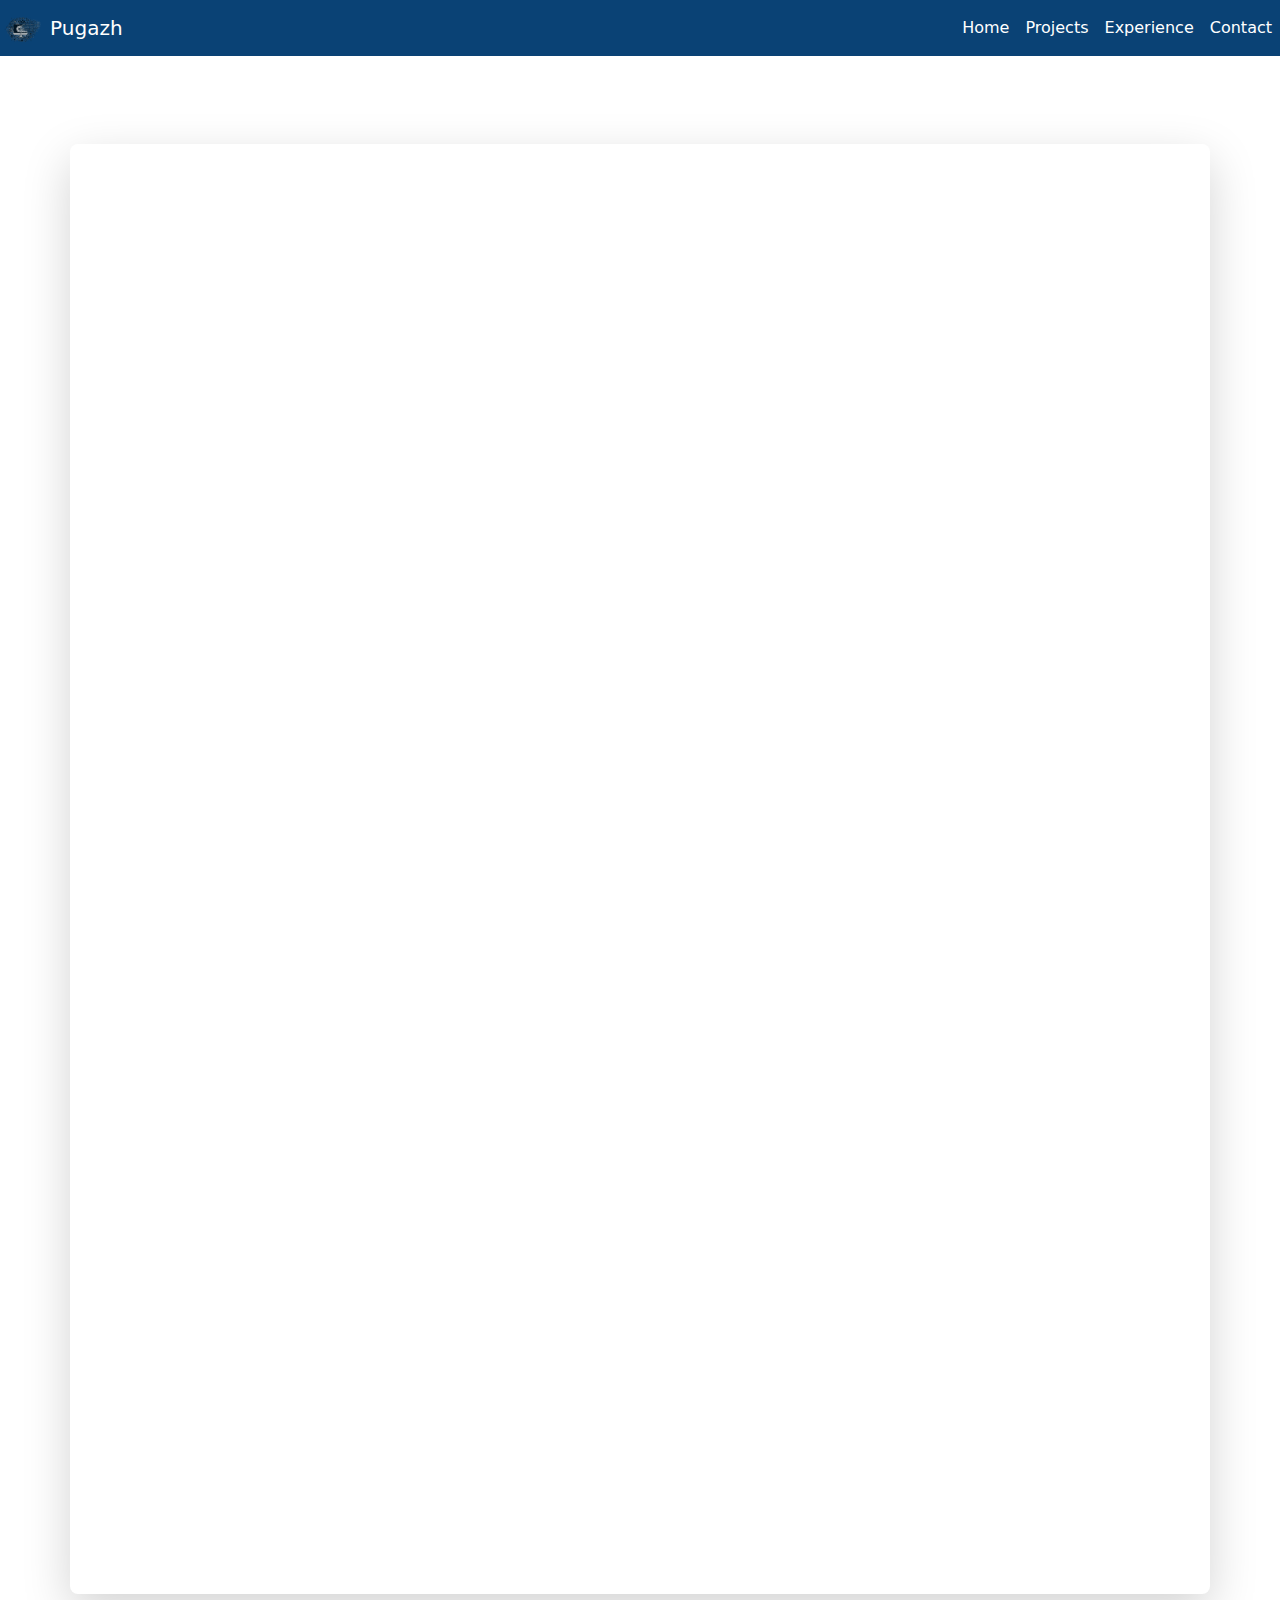
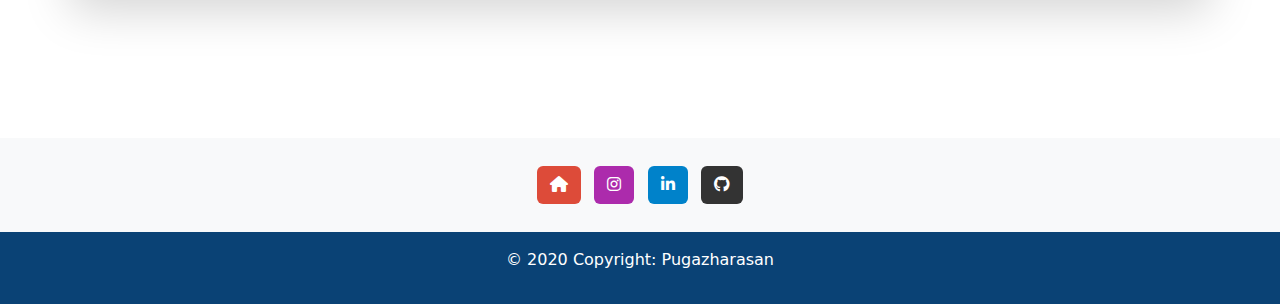
<file: Experience.html>
<!DOCTYPE html>
<html lang="en">
<head>
  <meta charset="UTF-8">
  <meta name="viewport" content="width=device-width, initial-scale=1.0">
    <title>Pugazh</title>
    <link rel="icon" type="image/x-icon" href="./My first design.png">
    <link rel="stylesheet" href="./Frame.css">
    <link href="https://cdn.jsdelivr.net/npm/bootstrap@5.3.3/dist/css/bootstrap.min.css" rel="stylesheet" 
          integrity="sha384-QWTKZyjpPEjISv5WaRU9OFeRpok6YctnYmDr5pNlyT2bRjXh0JMhjY6hW+ALEwIH" crossorigin="anonymous">
    <link rel="preconnect" href="https://fonts.googleapis.com">
    <link rel="preconnect" href="https://fonts.gstatic.com" crossorigin>
    <link href="https://fonts.googleapis.com/css2?family=Playwrite+AR&family=Playwrite+AT:ital@1&family=Playwrite+BE+VLG&display=swap" rel="stylesheet">
    <link rel="stylesheet" href="https://cdnjs.cloudflare.com/ajax/libs/font-awesome/6.6.0/css/all.min.css">
</head>
<body class="bg-white">
    <nav class="navbar fixed-top navbar-expand-lg navbar-dark" style="background-color: #0a4275;">
   
        <a href="#" class=" navbar-brand active"><img src="./My first design.png" alt="Peace" height="25"> Pugazh</a>
        <button
        type="button"
        class="navbar-toggler"
        data-bs-target="#navbarNav"
        data-bs-toggle="collapse"
        aria-controls="navbarNav"
        aria-expanded="false"
        aria-label="Toggle Navbar">
            <span class="navbar-toggler-icon"></span>
        </button>

        <div class="collapse navbar-collapse" id="navbarNav">
            <div class="mx-auto"></div>
            <ul class="navbar-nav">
                <li class="nav-item">
                    <a href="./index.html" class=" nav-link text-white">Home</a>
                </li>
                <li class="nav-item">
                    <a href="./Projects.html" class="  nav-link text-white">Projects</a>
                </li>
                <li class="nav-item">
                  <a href="./Experience.html" class="  nav-link text-white">Experience
                    
                  </a>
              </li>
                <li class="nav-item">
                    <a href="./contact.html" class="  nav-link text-white">Contact</a>
                </li>
            </ul>

        </div>

   
</nav>

    <section id="internship-2" class="my-5 py-5">
        <div class="container bg-white mt-5 mb-5 rounded-3">
            <div class="row justify-content-center shadow-lg rounded-3 flip-card" >
                <div class="flip-card-inner" >
                    <div class="flip-card-front bg-white d-flex flex-column flex-md-row align-items-center p-5" >
                        <div class="col-12 col-md-6 px-5 mt-5 p-3 p-lg-5 pt-lg-3 fade-up-text" style="background-color: #f2f2f2;">
                            <h2 class="display-4">Internship</h2>
                            <br>
                            <br>
                            <p>Led a predictive analysis project on human lower limb movement, utilizing statistical modeling and machine learning techniques, achieving a 15% improvement in prediction accuracy and identifying seven distinct gait phases.</p>
                            <p>Developed a GUI using Python Tkinter to manage large datasets in MongoDB, enhancing user interaction and improving data handling efficiency.</p>
                        </div>
                        <div class="col-12 col-md-6 d-flex justify-content-center mt-5 fade-up-text">
                            <img src="./Human_robot.png" alt="gait" class="img-fluid">
                        </div>
                    </div>
                    <div class="flip-card-back d-flex align-items-center justify-content-center p-5" style="background-color: #f2f2f2;">
                        <div>
                            <p class="display-6">Predictive Modeling and Data Management for Gait Analysis</p>
                            <p class="lead">During my internship, I managed a large project focused on predictive modeling and data management for evaluating human lower limb movement. The study took a semi-supervised method, beginning with the identification of gait cycles using the slope formula. Each gait cycle was methodically separated into seven unique phases using a percentage-based method, resulting in a precise foundation for future research. To identify and name these stages, I used k-means clustering, which made it easier to train a Recurrent Neural Network. The RNN has an astounding 98% accuracy in predicting gait phases, demonstrating the model's durability and precision. 
                            </p>
                            <p class="lead">Recognizing the difficulties of managing huge complex datasets, I proposed and constructed a MongoDB solution based on its scalability and flexibility. To improve this solution, I created a graphical user interface (GUI) with Python Tkinter. This GUI improved and optimized database processes, including complete CRUD capabilities and the ability to convert multiple file formats to CSV, resulting in seamless data uploads to MongoDB. The GUI dramatically enhanced data handling efficiency.
                            </p>
                            <p class="lead">In addition, I developed a long-term data pipeline to support future data management. This project revealed not just my technical knowledge of data preprocessing, machine learning, and database management, but also my ability to give practical solutions. The combination of advanced analytical approaches and new data management procedures yielded great insights and highlighted the potential for real-world applications, marking a crucial milestone in my professional growth.
                            </p>
                        </div>
                    </div>
                </div>
            </div>
        </div>
    </section>
    <section id="footer">
        <footer class="bg-body-tertiary text-center" ">
            <!-- Grid container -->
            <div class="container p-4 pb-0" >
              <!-- Section: Social media -->
              <section class="mb-4 " >
                <!-- Google -->
                <a
                  data-mdb-ripple-init
                  class="btn text-white btn-floating m-1"
                  style="background-color: #dd4b39;"
                  href="https://pugazharasan007.github.io/Pugazharasan"
                  role="button"
                  ><i class="fa-solid fa-house" style="color: #ffffff;"></i></a>
          
                <!-- Instagram -->
                <a
                  data-mdb-ripple-init
                  class="btn text-white btn-floating m-1"
                  style="background-color: #ac2bac;"
                  href="https://www.instagram.com/pugazh_frank/"
                  role="button"
                  ><i class="fab fa-instagram"></i
                ></a>
          
                <!-- Linkedin -->
                <a
                  data-mdb-ripple-init
                  class="btn text-white btn-floating m-1"
                  style="background-color: #0082ca;"
                  href="https://www.linkedin.com/in/pugazharasan312/"
                  role="button"
                  ><i class="fab fa-linkedin-in"></i
                ></a>
                <!-- Github -->
                <a
                  data-mdb-ripple-init
                  class="btn text-white btn-floating m-1"
                  style="background-color: #333333;"
                  href="https://github.com/pugazharasan007"
                  role="button"
                  ><i class="fab fa-github"></i
                ></a>
              </section>
              <!-- Section: Social media -->
            </div>
            <!-- Grid container -->
          
            <!-- Copyright -->
            <div class="text-center p-3 text-white" style="background-color: #0a4275;">
             
              <p> © 2020 Copyright: Pugazharasan</p>
            </div>
            <!-- Copyright -->
          </footer> 

    </section>


    <script src="https://cdn.jsdelivr.net/npm/bootstrap@5.3.3/dist/js/bootstrap.bundle.min.js" 
            integrity="sha384-YvpcrYf0tY3lHB60NNkmXc5s9fDVZLESaAA55NDzOxhy9GkcIdslK1eN7N6jIeHz" crossorigin="anonymous">
    </script>
</body>
</html>
</file>
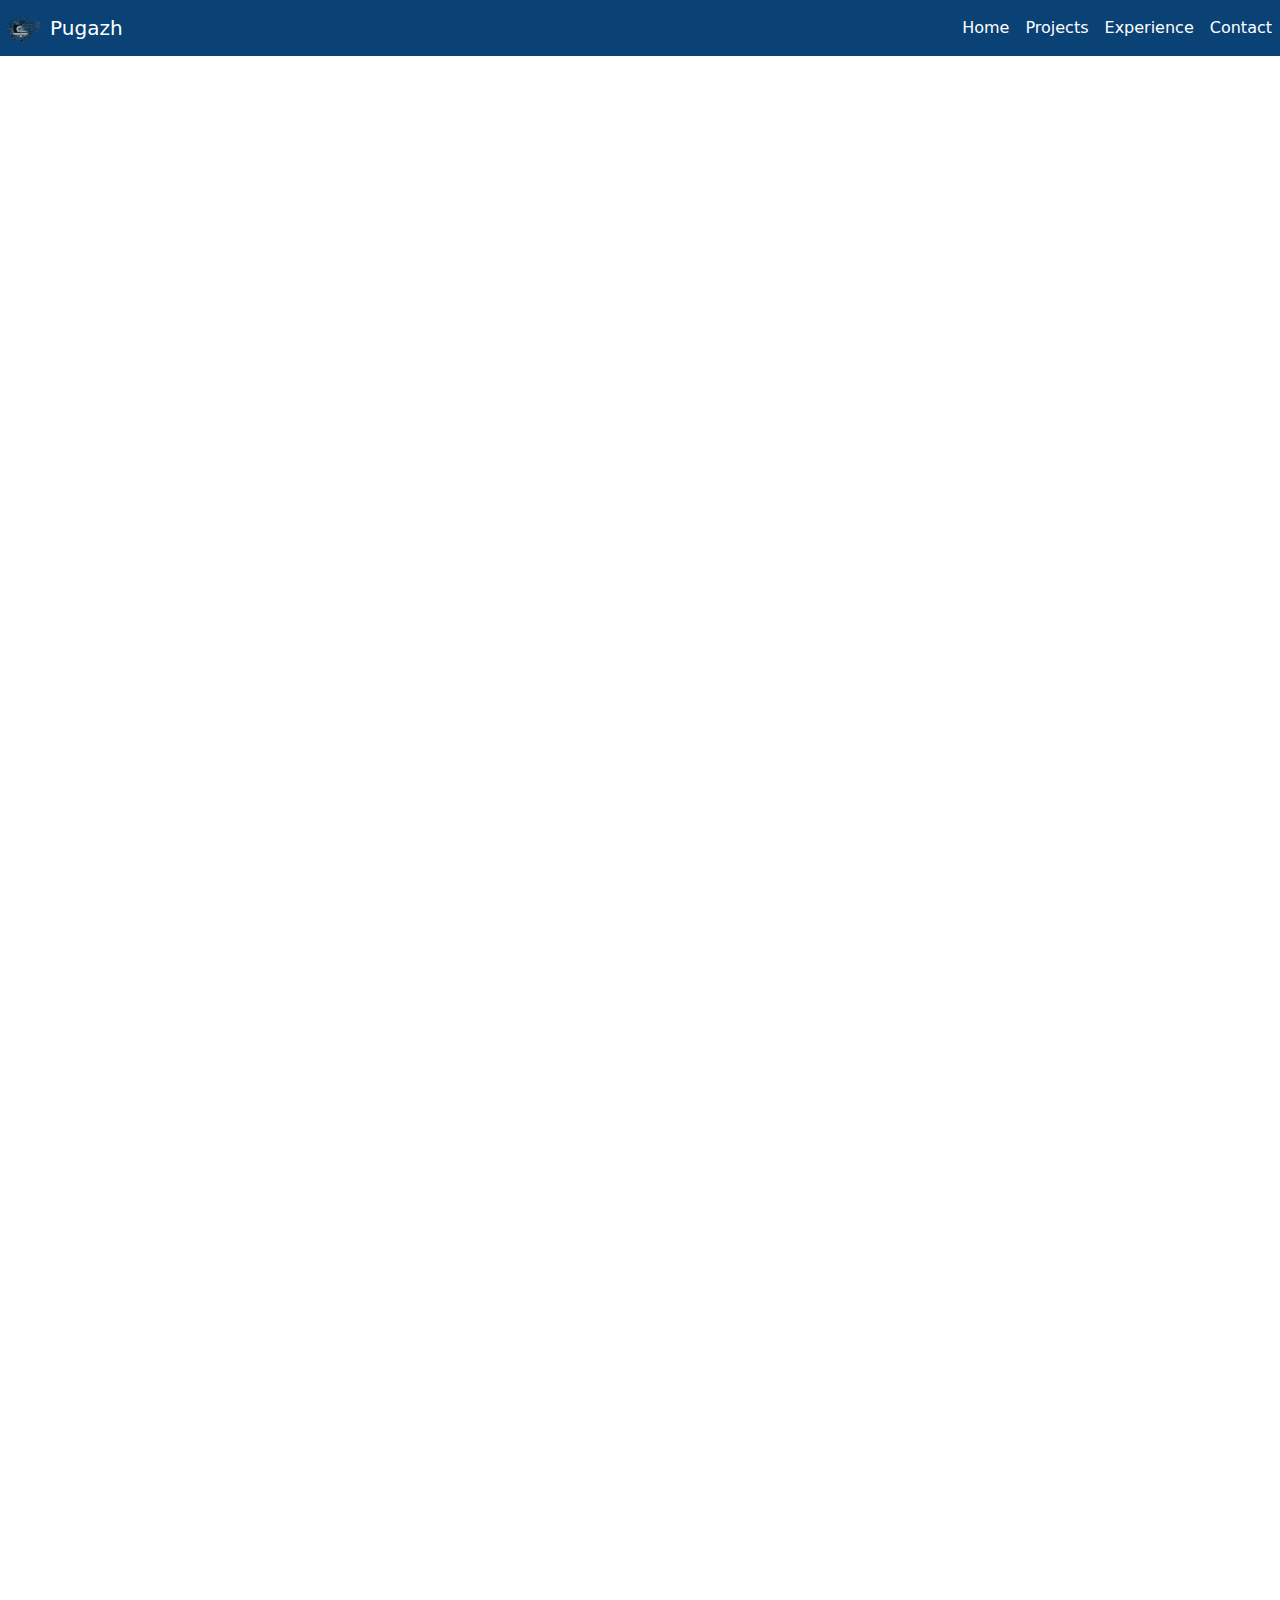
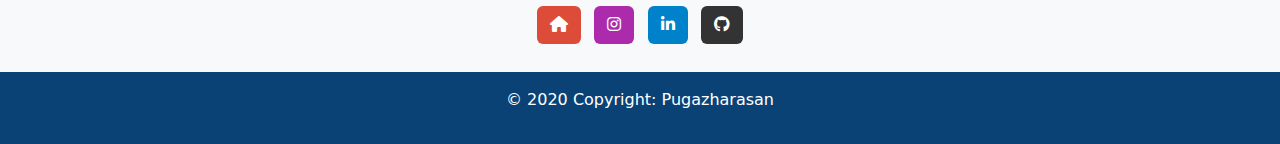
<file: Projects.html>
<!DOCTYPE html>
<html lang="en">
<head>
    <meta charset="UTF-8">
    <meta name="viewport" content="width=device-width, initial-scale=1.0">
    <title>Pugazh</title>
    <link rel="icon" type="image/x-icon" href="./My first design.png">
    <link rel="stylesheet" href="./Frame.css">
    <link href="https://cdn.jsdelivr.net/npm/bootstrap@5.3.3/dist/css/bootstrap.min.css" rel="stylesheet" 
    integrity="sha384-QWTKZyjpPEjISv5WaRU9OFeRpok6YctnYmDr5pNlyT2bRjXh0JMhjY6hW+ALEwIH" crossorigin="anonymous">
    <link rel="preconnect" href="https://fonts.googleapis.com">
    <link rel="preconnect" href="https://fonts.gstatic.com" crossorigin>
    <link href="https://fonts.googleapis.com/css2?family=Playwrite+AR&family=Playwrite+AT:ital@1&family=Playwrite+BE+VLG&display=swap" rel="stylesheet">
    <link rel="stylesheet" href="https://cdnjs.cloudflare.com/ajax/libs/font-awesome/6.6.0/css/all.min.css">
</head>
<body class="bg-white">
  <nav class="navbar fixed-top navbar-expand-lg navbar-dark"  style="background-color: #0a4275;">
   
    <a href="#" class=" navbar-brand active"><img src="./My first design.png" alt="Peace" height="25"> Pugazh</a>
    <button
    type="button"
    class="navbar-toggler"
    data-bs-target="#navbarNav"
    data-bs-toggle="collapse"
    aria-controls="navbarNav"
    aria-expanded="false"
    aria-label="Toggle Navbar">
        <span class="navbar-toggler-icon"></span>
    </button>

    <div class="collapse navbar-collapse" id="navbarNav">
        <div class="mx-auto"></div>
        <ul class="navbar-nav">
            <li class="nav-item">
                <a href="./index.html" class=" nav-link text-white">Home</a>
            </li>
            <li class="nav-item">
                <a href="./Projects.html" class="  nav-link text-white">Projects</a>
            </li>
            <li class="nav-item">
              <a href="./Experience.html" class="  nav-link text-white">Experience
                
              </a>
          </li>
          
            <li class="nav-item">
                <a href="./contact.html" class="  nav-link text-white">Contact</a>
            </li>
        </ul>

    </div>


</nav>


<section id="dashboard_preview ">
        <h1 class="display-4 px-3 text-center mt-5 fade-up">Projects</h1>
        <div id="carouselExampleInterval" class="carousel slide fade-up px-3 rounded-3" data-bs-ride="true">
            <div class="carousel-inner rounded-4">
              <div class="carousel-item active" data-bs-interval="10000">
                <img src="./Online_retail_store.png" class="d-block w-100" alt="retail">
              </div>
              <div class="carousel-item" data-bs-interval="2000">
                <img src="./Titanic.png" class="d-block w-100" alt="Titanic">
              </div>
              <div class="carousel-item">
                <img src="./Iam_neo.jpg" class="d-block w-100" alt="iam_neo">
              </div>
              <div class="carousel-item" data-bs-interval="2000">
                <img src="./OCd.png" class="d-block w-100" alt="Titanic">
              </div>
              <div class="carousel-item">
                <img src="./OCd-2.png" class="d-block w-100" alt="iam_neo">
              </div>
              <div class="carousel-item">
                <img src="./Prime_dashboard.png" class="d-block w-100" alt="iam_neo">
              </div>
              
            </div>
            <button class="carousel-control-prev" type="button" data-bs-target="#carouselExampleInterval" data-bs-slide="prev">
              <span class="carousel-control-prev-icon" aria-hidden="true"></span>
              <span class="visually-hidden">Previous</span>
            </button>
            <button class="carousel-control-next" type="button" data-bs-target="#carouselExampleInterval" data-bs-slide="next">
              <span class="carousel-control-next-icon" aria-hidden="true"></span>
              <span class="visually-hidden">Next</span>
            </button>
        </div>

</section>
<section id="Personal_project-1 my-5">
    <div class="container my-5 fade-up">

        <div class="row row-cols-1 row-cols-sm-2 row-cols-md-3 g-3 my- fade-up">
          <div class="col">
            <div class="card shadow-sm">
                <img src="./Prime.webp" class="card-img-top" alt="...">
  
              <div class="card-body">
                <h5 class="card-title">Prime Video Dashboard</h5>
                <div class="d-flex justify-content-between align-items-center">
                    <div class="btn-group">
                        <button class="btn btn-primary btn-lg" type="button"><a class="link-light link-offset-2 link-underline link-underline-opacity-0" href="https://github.com/pugazharasan007/Prime_video_Analysis">Repository &nbsp;<svg xmlns="http://www.w3.org/2000/svg" width="16" height="16" fill="currentColor" class="bi bi-arrow-right" viewBox="0 0 16 16">
                            <path fill-rule="evenodd" d="M1 8a.5.5 0 0 1 .5-.5h11.793l-3.147-3.146a.5.5 0 0 1 .708-.708l4 4a.5.5 0 0 1 0 .708l-4 4a.5.5 0 0 1-.708-.708L13.293 8.5H1.5A.5.5 0 0 1 1 8"/>
                          </svg></a></button>
                    </div>

                </div>
              </div>
            </div>
          </div>
        
          <div class="col">
            <div class="card shadow-sm">
                <img src="./CRM.png" class="card-img-top" alt="...">
  
              <div class="card-body">
                <h5 class="card-title">Customer Management System</h5>
                <div class="d-flex justify-content-between align-items-center">
                    <div class="btn-group">
                        <button class="btn btn-primary btn-lg" type="button"><a class="link-light link-offset-2 link-underline link-underline-opacity-0" href="https://github.com/pugazharasan007/Customer_Management_System">Repository &nbsp;<svg xmlns="http://www.w3.org/2000/svg" width="16" height="16" fill="currentColor" class="bi bi-arrow-right" viewBox="0 0 16 16">
                            <path fill-rule="evenodd" d="M1 8a.5.5 0 0 1 .5-.5h11.793l-3.147-3.146a.5.5 0 0 1 .708-.708l4 4a.5.5 0 0 1 0 .708l-4 4a.5.5 0 0 1-.708-.708L13.293 8.5H1.5A.5.5 0 0 1 1 8"/>
                          </svg></a></button>
                    </div>

                </div>
              </div>
            </div>
          </div>
          <div class="col">
            <div class="card shadow-sm">
                <img src="./Employee.png" class="card-img-top" alt="...">
  
              <div class="card-body">
                <h5 class="card-title">Employee Churn Prediction</h5>
                <div class="d-flex justify-content-between align-items-center">
                    <div class="btn-group">
                        <button class="btn btn-primary btn-lg" type="button"><a class="link-light link-offset-2 link-underline link-underline-opacity-0" href="https://github.com/pugazharasan007/Employee-Churn-Prediction">Repository &nbsp;<svg xmlns="http://www.w3.org/2000/svg" width="16" height="16" fill="currentColor" class="bi bi-arrow-right" viewBox="0 0 16 16">
                            <path fill-rule="evenodd" d="M1 8a.5.5 0 0 1 .5-.5h11.793l-3.147-3.146a.5.5 0 0 1 .708-.708l4 4a.5.5 0 0 1 0 .708l-4 4a.5.5 0 0 1-.708-.708L13.293 8.5H1.5A.5.5 0 0 1 1 8"/>
                          </svg></a></button>
                    </div>

                </div>
              </div>
            </div>
          </div>
          <div class="col">
            <div class="card shadow-sm">
                <img src="./Healthcare_OCD.png" class="card-img-top" alt="...">  
              <div class="card-body">
                <h5 class="card-title">OCDPatient Insights SQL& Power-BI </h5>
                <div class="d-flex justify-content-between align-items-center">
                  <div class="btn-group">
                    <button class="btn btn-primary btn-lg" type="button"><a class="link-light link-offset-2 link-underline link-underline-opacity-0" href="https://github.com/pugazharasan007/Comprehensive-OCD-Patient-Insights-SQL-Analysis-and-Power-BI-Visualization">Repository &nbsp;<svg xmlns="http://www.w3.org/2000/svg" width="16" height="16" fill="currentColor" class="bi bi-arrow-right" viewBox="0 0 16 16">
                        <path fill-rule="evenodd" d="M1 8a.5.5 0 0 1 .5-.5h11.793l-3.147-3.146a.5.5 0 0 1 .708-.708l4 4a.5.5 0 0 1 0 .708l-4 4a.5.5 0 0 1-.708-.708L13.293 8.5H1.5A.5.5 0 0 1 1 8"/>
                      </svg></a></button>
                  </div>

                </div>
              </div>
            </div>
          </div>
          <div class="col">
            <div class="card shadow-sm">
                <img src="./Netflix.png" class="card-img-top" alt="...">  
              <div class="card-body">
                <h5 class="card-title">Netflix_DataAnalysis</h5>
                <div class="d-flex justify-content-between align-items-center">
                  <div class="btn-group">
                    <button class="btn btn-primary btn-lg" type="button"><a class="link-light link-offset-2 link-underline link-underline-opacity-0" href="https://github.com/pugazharasan007/Netflix_DataAnalysis">Repository &nbsp;<svg xmlns="http://www.w3.org/2000/svg" width="16" height="16" fill="currentColor" class="bi bi-arrow-right" viewBox="0 0 16 16">
                        <path fill-rule="evenodd" d="M1 8a.5.5 0 0 1 .5-.5h11.793l-3.147-3.146a.5.5 0 0 1 .708-.708l4 4a.5.5 0 0 1 0 .708l-4 4a.5.5 0 0 1-.708-.708L13.293 8.5H1.5A.5.5 0 0 1 1 8"/>
                      </svg></a></button>
                  </div>

                </div>
              </div>
            </div>
          </div>
  
          <div class="col">
            <div class="card shadow-sm">
                <img src="./Titanics.png" class="card-img-top" alt="...">  
              <div class="card-body">
                <h5 class="card-title">Titanic-Dataset-Analysis</h5>
                <div class="d-flex justify-content-between align-items-center">
                  <div class="btn-group">
                    <button class="btn btn-primary btn-lg" type="button"><a class="link-light link-offset-2 link-underline link-underline-opacity-0" href="https://github.com/pugazharasan007/Titanic-Dataset-Analysis-and-Prediction">Repository &nbsp;<svg xmlns="http://www.w3.org/2000/svg" width="16" height="16" fill="currentColor" class="bi bi-arrow-right" viewBox="0 0 16 16">
                        <path fill-rule="evenodd" d="M1 8a.5.5 0 0 1 .5-.5h11.793l-3.147-3.146a.5.5 0 0 1 .708-.708l4 4a.5.5 0 0 1 0 .708l-4 4a.5.5 0 0 1-.708-.708L13.293 8.5H1.5A.5.5 0 0 1 1 8"/>
                      </svg></a></button>
                  </div>

                </div>
              </div>
            </div>
          </div>
          <div class="col">
            <div class="card shadow-sm">
                <img src="./Dynamic sales.png" class="card-img-top" alt="...">  
              <div class="card-body">
                <h5 class="card-title">Dynamic-sales-analysis</h5>
                <div class="d-flex justify-content-between align-items-center">
                  <div class="btn-group">
                    <button class="btn btn-primary btn-lg" type="button"><a class="link-light link-offset-2 link-underline link-underline-opacity-0" href="https://github.com/pugazharasan007/Dynamic-sales-analysis">Repository &nbsp;<svg xmlns="http://www.w3.org/2000/svg" width="16" height="16" fill="currentColor" class="bi bi-arrow-right" viewBox="0 0 16 16">
                        <path fill-rule="evenodd" d="M1 8a.5.5 0 0 1 .5-.5h11.793l-3.147-3.146a.5.5 0 0 1 .708-.708l4 4a.5.5 0 0 1 0 .708l-4 4a.5.5 0 0 1-.708-.708L13.293 8.5H1.5A.5.5 0 0 1 1 8"/>
                      </svg></a></button>
                  </div>

                </div>
              </div>
            </div>
          </div>
          <div class="col">
            <div class="card shadow-sm">
                <img src="./Online Retail store.png" class="card-img-top" alt="...">  
              <div class="card-body">
                <h5 class="card-title">Online Retail Store Analysis</h5>
                <div class="d-flex justify-content-between align-items-center">
                  <div class="btn-group">
                    <button class="btn btn-primary btn-lg" type="button"><a class="link-light link-offset-2 link-underline link-underline-opacity-0" href="https://github.com/pugazharasan007/Online-Retail-Store-Trend-Analysis">Repository &nbsp;<svg xmlns="http://www.w3.org/2000/svg" width="16" height="16" fill="currentColor" class="bi bi-arrow-right" viewBox="0 0 16 16">
                        <path fill-rule="evenodd" d="M1 8a.5.5 0 0 1 .5-.5h11.793l-3.147-3.146a.5.5 0 0 1 .708-.708l4 4a.5.5 0 0 1 0 .708l-4 4a.5.5 0 0 1-.708-.708L13.293 8.5H1.5A.5.5 0 0 1 1 8"/>
                      </svg></a></button>
                  </div>

                </div>
              </div>
            </div>
          </div>
          <div class="col">
            <div class="card shadow-sm">
                <img src="./E_commerce.png" class="card-img-top" alt="...">  
              <div class="card-body">
                <h5 class="card-title">Text-Preprocessing-on-KNN-Classification E-Commerce Data</h5>
                <div class="d-flex justify-content-between align-items-center">
                  <div class="btn-group">
                    <button class="btn btn-primary btn-lg" type="button"><a class="link-light link-offset-2 link-underline link-underline-opacity-0" href="https://github.com/pugazharasan007/Exploring-the-Impact-of-Text-Preprocessing-on-KNN-Classification-A-Case-Study-with-E-commerce-Data">Repository &nbsp;<svg xmlns="http://www.w3.org/2000/svg" width="16" height="16" fill="currentColor" class="bi bi-arrow-right" viewBox="0 0 16 16">
                        <path fill-rule="evenodd" d="M1 8a.5.5 0 0 1 .5-.5h11.793l-3.147-3.146a.5.5 0 0 1 .708-.708l4 4a.5.5 0 0 1 0 .708l-4 4a.5.5 0 0 1-.708-.708L13.293 8.5H1.5A.5.5 0 0 1 1 8"/>
                      </svg></a></button>

                  </div>

                </div>
              </div>
            </div>
          </div>
  
          
          <div class="col">
            <div class="card shadow-sm">
                <img src="./CSK.png" class="card-img-top" alt="...">  
              <div class="card-body">
                <h5 class="card-title">IPL-2022-Cricket-Market-via-Auction-Analytics</h5>
                <div class="d-flex justify-content-between align-items-center">
                  <div class="btn-group">
                    <button class="btn btn-primary btn-lg" type="button"><a class="link-light link-offset-2 link-underline link-underline-opacity-0" href="https://github.com/pugazharasan007/Understanding-the-IPL-2022-Cricket-Market-via-Auction-Analytics" >Repository &nbsp;<svg xmlns="http://www.w3.org/2000/svg" width="16" height="16" fill="currentColor" class="bi bi-arrow-right" viewBox="0 0 16 16">
                        <path fill-rule="evenodd" d="M1 8a.5.5 0 0 1 .5-.5h11.793l-3.147-3.146a.5.5 0 0 1 .708-.708l4 4a.5.5 0 0 1 0 .708l-4 4a.5.5 0 0 1-.708-.708L13.293 8.5H1.5A.5.5 0 0 1 1 8"/>
                      </svg></a></button>
                  </div>
 
                </div>
              </div>
            </div>
          </div>
          <div class="col">
            <div class="card shadow-sm">
                <img src="./Mail_spam.png" class="card-img-top" alt="...">  
              <div class="card-body">
                <h5 class="card-title">Mail_Spam_detection-using-NavieBayes</h5>
                <div class="d-flex justify-content-between align-items-center">
                  <div class="btn-group">
                    <button class="btn btn-primary btn-lg" type="button"><a class="link-light link-offset-2 link-underline link-underline-opacity-0" href="https://github.com/pugazharasan007/Mail_Spam_detection-using-NavieBayes">Repository &nbsp;<svg xmlns="http://www.w3.org/2000/svg" width="16" height="16" fill="currentColor" class="bi bi-arrow-right" viewBox="0 0 16 16">
                        <path fill-rule="evenodd" d="M1 8a.5.5 0 0 1 .5-.5h11.793l-3.147-3.146a.5.5 0 0 1 .708-.708l4 4a.5.5 0 0 1 0 .708l-4 4a.5.5 0 0 1-.708-.708L13.293 8.5H1.5A.5.5 0 0 1 1 8"/>
                      </svg></a></button>
                  </div>

                </div>
              </div>
            </div>
          </div>
          </div>
        </div>
      </div>



</section>

<section id="project-1">
  <h1 class="mt-5 pt-5 display-4 text-center fade-in-text">College Projects</h1>
    <div class="row my-5 py-5 bg-primary text-white fade-up">
        <div class="col-12 col-md-6">
            <img src="./gait.png" alt="gait" class="img-fluid text-center text-md-start">
        </div>
        <div class="col-12 col-md-6 text-start px-sm-3">
            <h2 class=" display-6 text-center text-md-start">Exploring the Robustness of Gait Cycle and Gait Phase Recognition Using IMU Sensors
            </h2>
            <p class="text-center text-md-start px-3">In the semi-supervised gait analysis research, the gait cycle was identified using the slope formula. Each cycle was separated into seven phases, each decided by a percentage formula to assure proper segmentation. The gait phases were then classified using K-means clustering, with labels ranging from 1 to 7. An RNN algorithm was trained and evaluated on the labeled data, resulting in an amazing 98% accuracy.</p>
              <p class="text-center text-md-start px-3">
                <svg xmlns="http://www.w3.org/2000/svg" width="23" height="23" fill="currentColor" class="bi bi-robot" viewBox="0 0 16 16">
                  <path d="M6 12.5a.5.5 0 0 1 .5-.5h3a.5.5 0 0 1 0 1h-3a.5.5 0 0 1-.5-.5zm-3-4.438C3 6.76 4.235 5.765 5.53 5.886a26.6 26.6 0 0 0 4.94 0C11.765 5.765 13 6.76 13 8.062v1.157a.93.93 0 0 1-.765.935c-.845.147-2.34.346-4.235.346s-3.39-.2-4.235-.346A.93.93 0 0 1 3 9.219zm4.542-.827a.25.25 0 0 0-.217.068l-.92.9a25 25 0 0 1-1.871-.183.25.25 0 0 0-.068.495c.55.076 1.232.149 2.02.193a.25.25 0 0 0 .189-.071l.754-.736.847 1.71a.25.25 0 0 0 .404.062l.932-.97a25 25 0 0 0 1.922-.188.25.25 0 0 0-.068-.495c-.538.074-1.207.145-1.98.189a.25.25 0 0 0-.166.076l-.754.785-.842-1.7a.25.25 0 0 0-.182-.135z"/>
                  <path d="M8.5 1.866a1 1 0 1 0-1 0V3h-2A4.5 4.5 0 0 0 1 7.5V8a1 1 0 0 0-1 1v2a1 1 0 0 0 1 1v1a2 2 0 0 0 2 2h10a2 2 0 0 0 2-2v-1a1 1 0 0 0 1-1V9a1 1 0 0 0-1-1v-.5A4.5 4.5 0 0 0 10.5 3h-2zM14 7.5V13a1 1 0 0 1-1 1H3a1 1 0 0 1-1-1V7.5A3.5 3.5 0 0 1 5.5 4h5A3.5 3.5 0 0 1 14 7.5z"/>
                </svg>
                <strong>&nbsp;Gait Cycle Detection:</strong> We used the slope formula to identify gait cycles in the data
              </p>
              <p class="text-center text-md-start px-3">
                <svg xmlns="http://www.w3.org/2000/svg" width="23" height="23" fill="currentColor" class="bi bi-robot" viewBox="0 0 16 16">
                  <path d="M6 12.5a.5.5 0 0 1 .5-.5h3a.5.5 0 0 1 0 1h-3a.5.5 0 0 1-.5-.5zm-3-4.438C3 6.76 4.235 5.765 5.53 5.886a26.6 26.6 0 0 0 4.94 0C11.765 5.765 13 6.76 13 8.062v1.157a.93.93 0 0 1-.765.935c-.845.147-2.34.346-4.235.346s-3.39-.2-4.235-.346A.93.93 0 0 1 3 9.219zm4.542-.827a.25.25 0 0 0-.217.068l-.92.9a25 25 0 0 1-1.871-.183.25.25 0 0 0-.068.495c.55.076 1.232.149 2.02.193a.25.25 0 0 0 .189-.071l.754-.736.847 1.71a.25.25 0 0 0 .404.062l.932-.97a25 25 0 0 0 1.922-.188.25.25 0 0 0-.068-.495c-.538.074-1.207.145-1.98.189a.25.25 0 0 0-.166.076l-.754.785-.842-1.7a.25.25 0 0 0-.182-.135z"/>
                  <path d="M8.5 1.866a1 1 0 1 0-1 0V3h-2A4.5 4.5 0 0 0 1 7.5V8a1 1 0 0 0-1 1v2a1 1 0 0 0 1 1v1a2 2 0 0 0 2 2h10a2 2 0 0 0 2-2v-1a1 1 0 0 0 1-1V9a1 1 0 0 0-1-1v-.5A4.5 4.5 0 0 0 10.5 3h-2zM14 7.5V13a1 1 0 0 1-1 1H3a1 1 0 0 1-1-1V7.5A3.5 3.5 0 0 1 5.5 4h5A3.5 3.5 0 0 1 14 7.5z"/>
                </svg>
                <strong>&nbsp; Phase Segmentation: </strong>We used a percentage-based technique to divide each gait cycle into seven separate phases.
              </p>
              <p class="text-center text-md-start px-3">
                <svg xmlns="http://www.w3.org/2000/svg" width="23" height="23" fill="currentColor" class="bi bi-robot" viewBox="0 0 16 16">
                  <path d="M6 12.5a.5.5 0 0 1 .5-.5h3a.5.5 0 0 1 0 1h-3a.5.5 0 0 1-.5-.5zm-3-4.438C3 6.76 4.235 5.765 5.53 5.886a26.6 26.6 0 0 0 4.94 0C11.765 5.765 13 6.76 13 8.062v1.157a.93.93 0 0 1-.765.935c-.845.147-2.34.346-4.235.346s-3.39-.2-4.235-.346A.93.93 0 0 1 3 9.219zm4.542-.827a.25.25 0 0 0-.217.068l-.92.9a25 25 0 0 1-1.871-.183.25.25 0 0 0-.068.495c.55.076 1.232.149 2.02.193a.25.25 0 0 0 .189-.071l.754-.736.847 1.71a.25.25 0 0 0 .404.062l.932-.97a25 25 0 0 0 1.922-.188.25.25 0 0 0-.068-.495c-.538.074-1.207.145-1.98.189a.25.25 0 0 0-.166.076l-.754.785-.842-1.7a.25.25 0 0 0-.182-.135z"/>
                  <path d="M8.5 1.866a1 1 0 1 0-1 0V3h-2A4.5 4.5 0 0 0 1 7.5V8a1 1 0 0 0-1 1v2a1 1 0 0 0 1 1v1a2 2 0 0 0 2 2h10a2 2 0 0 0 2-2v-1a1 1 0 0 0 1-1V9a1 1 0 0 0-1-1v-.5A4.5 4.5 0 0 0 10.5 3h-2zM14 7.5V13a1 1 0 0 1-1 1H3a1 1 0 0 1-1-1V7.5A3.5 3.5 0 0 1 5.5 4h5A3.5 3.5 0 0 1 14 7.5z"/>
                </svg>
                <strong>&nbsp;Clustering:</strong>  We used k-means clustering to group the gait stages.
              </p>
              <p class="text-center text-md-start px-3">
                <svg xmlns="http://www.w3.org/2000/svg" width="23" height="23" fill="currentColor" class="bi bi-robot" viewBox="0 0 16 16">
                  <path d="M6 12.5a.5.5 0 0 1 .5-.5h3a.5.5 0 0 1 0 1h-3a.5.5 0 0 1-.5-.5zm-3-4.438C3 6.76 4.235 5.765 5.53 5.886a26.6 26.6 0 0 0 4.94 0C11.765 5.765 13 6.76 13 8.062v1.157a.93.93 0 0 1-.765.935c-.845.147-2.34.346-4.235.346s-3.39-.2-4.235-.346A.93.93 0 0 1 3 9.219zm4.542-.827a.25.25 0 0 0-.217.068l-.92.9a25 25 0 0 1-1.871-.183.25.25 0 0 0-.068.495c.55.076 1.232.149 2.02.193a.25.25 0 0 0 .189-.071l.754-.736.847 1.71a.25.25 0 0 0 .404.062l.932-.97a25 25 0 0 0 1.922-.188.25.25 0 0 0-.068-.495c-.538.074-1.207.145-1.98.189a.25.25 0 0 0-.166.076l-.754.785-.842-1.7a.25.25 0 0 0-.182-.135z"/>
                  <path d="M8.5 1.866a1 1 0 1 0-1 0V3h-2A4.5 4.5 0 0 0 1 7.5V8a1 1 0 0 0-1 1v2a1 1 0 0 0 1 1v1a2 2 0 0 0 2 2h10a2 2 0 0 0 2-2v-1a1 1 0 0 0 1-1V9a1 1 0 0 0-1-1v-.5A4.5 4.5 0 0 0 10.5 3h-2zM14 7.5V13a1 1 0 0 1-1 1H3a1 1 0 0 1-1-1V7.5A3.5 3.5 0 0 1 5.5 4h5A3.5 3.5 0 0 1 14 7.5z"/>
                </svg>
                <strong>&nbsp;Labeling: </strong>The grouped phases were labeled from one to seven.
              </p>
              <p class="text-center text-md-start px-3">
                <svg xmlns="http://www.w3.org/2000/svg" width="23" height="23" fill="currentColor" class="bi bi-robot" viewBox="0 0 16 16">
                  <path d="M6 12.5a.5.5 0 0 1 .5-.5h3a.5.5 0 0 1 0 1h-3a.5.5 0 0 1-.5-.5zm-3-4.438C3 6.76 4.235 5.765 5.53 5.886a26.6 26.6 0 0 0 4.94 0C11.765 5.765 13 6.76 13 8.062v1.157a.93.93 0 0 1-.765.935c-.845.147-2.34.346-4.235.346s-3.39-.2-4.235-.346A.93.93 0 0 1 3 9.219zm4.542-.827a.25.25 0 0 0-.217.068l-.92.9a25 25 0 0 1-1.871-.183.25.25 0 0 0-.068.495c.55.076 1.232.149 2.02.193a.25.25 0 0 0 .189-.071l.754-.736.847 1.71a.25.25 0 0 0 .404.062l.932-.97a25 25 0 0 0 1.922-.188.25.25 0 0 0-.068-.495c-.538.074-1.207.145-1.98.189a.25.25 0 0 0-.166.076l-.754.785-.842-1.7a.25.25 0 0 0-.182-.135z"/>
                  <path d="M8.5 1.866a1 1 0 1 0-1 0V3h-2A4.5 4.5 0 0 0 1 7.5V8a1 1 0 0 0-1 1v2a1 1 0 0 0 1 1v1a2 2 0 0 0 2 2h10a2 2 0 0 0 2-2v-1a1 1 0 0 0 1-1V9a1 1 0 0 0-1-1v-.5A4.5 4.5 0 0 0 10.5 3h-2zM14 7.5V13a1 1 0 0 1-1 1H3a1 1 0 0 1-1-1V7.5A3.5 3.5 0 0 1 5.5 4h5A3.5 3.5 0 0 1 14 7.5z"/>
                </svg>
                <strong>&nbsp;Model Training and Accuracy: </strong> We trained and tested an RNN algorithm on labeled data, and it achieved 98% accuracy.
              </p>
              
        </div>
    </div>
</section>
<section id="project-2 ">
    <div class="row fade-up bg-info text-white mt-5 py-5  ">
        <div class="col-12 col-md-6 -mx-auto text-center text-md-start">
            <h2 class="display-6 px-md-3 ">Tamil Text Summarization from YouTube Videos: An Automated Insight Generation Approach
            </h2>
            <p class="text-center text-md-start px-3">In the Tamil text summarizing project, the YouTube API was utilized to choose instructional, entertainment, and news content and extract transcripts from the videos. The transcripts were translated into Tamil using Python's translate module, resulting in a dataset of around 1500 entries. NLP approaches such as removing stop words, regex for undesirable letters, and removing English content from the Tamil text were used. Additional NLP techniques, such as vectorization, word embedding, stemming, and lemmatization, were applied. Summarization was performed using sentence transformers, notably X-BERT, and the summarized text was compared to the original using cosine similarity. The model achieved 80% or greater accuracy on 75% of the dataset.
            </p>
            <p class="text-center text-md-start px-3"><svg xmlns="http://www.w3.org/2000/svg" width="16" height="16" fill="currentColor" class="bi bi-chat-square-text" viewBox="0 0 16 16">
                <path d="M14 1a1 1 0 0 1 1 1v8a1 1 0 0 1-1 1h-2.5a2 2 0 0 0-1.6.8L8 14.333 6.1 11.8a2 2 0 0 0-1.6-.8H2a1 1 0 0 1-1-1V2a1 1 0 0 1 1-1zM2 0a2 2 0 0 0-2 2v8a2 2 0 0 0 2 2h2.5a1 1 0 0 1 .8.4l1.9 2.533a1 1 0 0 0 1.6 0l1.9-2.533a1 1 0 0 1 .8-.4H14a2 2 0 0 0 2-2V2a2 2 0 0 0-2-2z"/>
                <path d="M3 3.5a.5.5 0 0 1 .5-.5h9a.5.5 0 0 1 0 1h-9a.5.5 0 0 1-.5-.5M3 6a.5.5 0 0 1 .5-.5h9a.5.5 0 0 1 0 1h-9A.5.5 0 0 1 3 6m0 2.5a.5.5 0 0 1 .5-.5h5a.5.5 0 0 1 0 1h-5a.5.5 0 0 1-.5-.5"/>
              </svg><strong>&nbsp;Data Collection: </strong>I used the YouTube API to get transcripts of instructional, entertainment, and news videos.</p>
            <p class="text-center text-md-start px-3"><svg xmlns="http://www.w3.org/2000/svg" width="16" height="16" fill="currentColor" class="bi bi-chat-square-text" viewBox="0 0 16 16">
                <path d="M14 1a1 1 0 0 1 1 1v8a1 1 0 0 1-1 1h-2.5a2 2 0 0 0-1.6.8L8 14.333 6.1 11.8a2 2 0 0 0-1.6-.8H2a1 1 0 0 1-1-1V2a1 1 0 0 1 1-1zM2 0a2 2 0 0 0-2 2v8a2 2 0 0 0 2 2h2.5a1 1 0 0 1 .8.4l1.9 2.533a1 1 0 0 0 1.6 0l1.9-2.533a1 1 0 0 1 .8-.4H14a2 2 0 0 0 2-2V2a2 2 0 0 0-2-2z"/>
                <path d="M3 3.5a.5.5 0 0 1 .5-.5h9a.5.5 0 0 1 0 1h-9a.5.5 0 0 1-.5-.5M3 6a.5.5 0 0 1 .5-.5h9a.5.5 0 0 1 0 1h-9A.5.5 0 0 1 3 6m0 2.5a.5.5 0 0 1 .5-.5h5a.5.5 0 0 1 0 1h-5a.5.5 0 0 1-.5-.5"/>
              </svg><strong>&nbsp;Translation: </strong>Transcripts were translated into Tamil using Pandas' translate library, resulting in a dataset of around 1500 entries.</p>
            <p class="text-center text-md-start px-3"><svg xmlns="http://www.w3.org/2000/svg" width="16" height="16" fill="currentColor" class="bi bi-chat-square-text" viewBox="0 0 16 16">
                <path d="M14 1a1 1 0 0 1 1 1v8a1 1 0 0 1-1 1h-2.5a2 2 0 0 0-1.6.8L8 14.333 6.1 11.8a2 2 0 0 0-1.6-.8H2a1 1 0 0 1-1-1V2a1 1 0 0 1 1-1zM2 0a2 2 0 0 0-2 2v8a2 2 0 0 0 2 2h2.5a1 1 0 0 1 .8.4l1.9 2.533a1 1 0 0 0 1.6 0l1.9-2.533a1 1 0 0 1 .8-.4H14a2 2 0 0 0 2-2V2a2 2 0 0 0-2-2z"/>
                <path d="M3 3.5a.5.5 0 0 1 .5-.5h9a.5.5 0 0 1 0 1h-9a.5.5 0 0 1-.5-.5M3 6a.5.5 0 0 1 .5-.5h9a.5.5 0 0 1 0 1h-9A.5.5 0 0 1 3 6m0 2.5a.5.5 0 0 1 .5-.5h5a.5.5 0 0 1 0 1h-5a.5.5 0 0 1-.5-.5"/>
              </svg><strong>&nbsp;NLP Preprocessing: </strong>Used a variety of NLP approaches, including stop word removal, regex cleaning, and English content removal.</p>
            <p class="text-center text-md-start px-3"><svg xmlns="http://www.w3.org/2000/svg" width="16" height="16" fill="currentColor" class="bi bi-chat-square-text" viewBox="0 0 16 16">
                <path d="M14 1a1 1 0 0 1 1 1v8a1 1 0 0 1-1 1h-2.5a2 2 0 0 0-1.6.8L8 14.333 6.1 11.8a2 2 0 0 0-1.6-.8H2a1 1 0 0 1-1-1V2a1 1 0 0 1 1-1zM2 0a2 2 0 0 0-2 2v8a2 2 0 0 0 2 2h2.5a1 1 0 0 1 .8.4l1.9 2.533a1 1 0 0 0 1.6 0l1.9-2.533a1 1 0 0 1 .8-.4H14a2 2 0 0 0 2-2V2a2 2 0 0 0-2-2z"/>
                <path d="M3 3.5a.5.5 0 0 1 .5-.5h9a.5.5 0 0 1 0 1h-9a.5.5 0 0 1-.5-.5M3 6a.5.5 0 0 1 .5-.5h9a.5.5 0 0 1 0 1h-9A.5.5 0 0 1 3 6m0 2.5a.5.5 0 0 1 .5-.5h5a.5.5 0 0 1 0 1h-5a.5.5 0 0 1-.5-.5"/>
              </svg><strong>&nbsp;Summarization:</strong> Text summarization was performed using sentence transformers, notably X-BERT.</p>
            <p class="text-center text-md-start px-3"><svg xmlns="http://www.w3.org/2000/svg" width="16" height="16" fill="currentColor" class="bi bi-chat-square-text" viewBox="0 0 16 16">
                <path d="M14 1a1 1 0 0 1 1 1v8a1 1 0 0 1-1 1h-2.5a2 2 0 0 0-1.6.8L8 14.333 6.1 11.8a2 2 0 0 0-1.6-.8H2a1 1 0 0 1-1-1V2a1 1 0 0 1 1-1zM2 0a2 2 0 0 0-2 2v8a2 2 0 0 0 2 2h2.5a1 1 0 0 1 .8.4l1.9 2.533a1 1 0 0 0 1.6 0l1.9-2.533a1 1 0 0 1 .8-.4H14a2 2 0 0 0 2-2V2a2 2 0 0 0-2-2z"/>
                <path d="M3 3.5a.5.5 0 0 1 .5-.5h9a.5.5 0 0 1 0 1h-9a.5.5 0 0 1-.5-.5M3 6a.5.5 0 0 1 .5-.5h9a.5.5 0 0 1 0 1h-9A.5.5 0 0 1 3 6m0 2.5a.5.5 0 0 1 .5-.5h5a.5.5 0 0 1 0 1h-5a.5.5 0 0 1-.5-.5"/>
              </svg><strong>&nbsp;Accuracy: </strong>Using cosine similarity for evaluation, we achieved above 80% accuracy on 75% of the datase</p>

        </div>
        <div class="col-12 col-md-6 d-flex flex-column  justify-content-center">
            <img src="./Tamil_text_summrization.png" alt="" class="img-fluid">
        </div>
    </div>

</section>

</section>



<footer class="bg-body-tertiary text-center" ">
  <!-- Grid container -->
  <div class="container p-4 pb-0" >
    <!-- Section: Social media -->
    <section class="mb-4 " >
      <!-- Google -->
      <a
        data-mdb-ripple-init
        class="btn text-white btn-floating m-1"
        style="background-color: #dd4b39;"
        href="https://pugazharasan007.github.io/Pugazh_Portfolio_/"
        role="button"
        ><i class="fa-solid fa-house" style="color: #ffffff;"></i></a>

      <!-- Instagram -->
      <a
        data-mdb-ripple-init
        class="btn text-white btn-floating m-1"
        style="background-color: #ac2bac;"
        href="https://www.instagram.com/pugazh_frank/"
        role="button"
        ><i class="fab fa-instagram"></i
      ></a>

      <!-- Linkedin -->
      <a
        data-mdb-ripple-init
        class="btn text-white btn-floating m-1"
        style="background-color: #0082ca;"
        href="https://www.linkedin.com/in/pugazharasan312/"
        role="button"
        ><i class="fab fa-linkedin-in"></i
      ></a>
      <!-- Github -->
      <a
        data-mdb-ripple-init
        class="btn text-white btn-floating m-1"
        style="background-color: #333333;"
        href="https://github.com/pugazharasan007"
        role="button"
        ><i class="fab fa-github"></i
      ></a>
    </section>
    <!-- Section: Social media -->
  </div>
  <!-- Grid container -->

  <!-- Copyright -->
  <div class="text-center p-3 text-white" style="background-color: #0a4275;">
   
    <p> © 2020 Copyright: Pugazharasan</p>
  </div>
  <!-- Copyright -->
</footer> 


    <script src="https://cdn.jsdelivr.net/npm/bootstrap@5.3.3/dist/js/bootstrap.bundle.min.js" 
            integrity="sha384-YvpcrYf0tY3lHB60NNkmXc5s9fDVZLESaAA55NDzOxhy9GkcIdslK1eN7N6jIeHz" crossorigin="anonymous">
    </script>
</body>
</html>
</file>
<file: Frame.css>
#hero{
   position: relative;
   height: 100vh;
   overflow: hidden;
   display: flex;
   align-items: center;
   justify-content: center;
   text-align: center;
 }
 /* Apply to the entire document or specific elements */
body {
    -webkit-text-size-adjust: 100%;
    text-size-adjust: 100%;
}

 #myVideo {
   object-fit: cover;
   width: 100%;
   height: 100%;
   z-index: -1;
}

h1,h2{
 margin: 1% 0;
}
.btn{
 margin-top: 2%;
}
.fade-in-text {
     opacity: 0;
     animation: fadeIn 2s ease-in-out forwards;
     animation-delay: 0.1s;
 }

 @keyframes fadeIn {
     to {
         opacity: 1;
     }
 }
 .fade-up {
   opacity: 0;
   transform: translateY(20px);
   animation: fadeUp 1s ease-in-out forwards;
   animation-delay: 0.5s;
}

.fade-up-text {
   opacity: 0;
   transform: translateY(20px);
   animation: fadeUp 1s ease-in-out forwards;
   animation-delay: 1s; 
}

@keyframes fadeUp {
   to {
       opacity: 1;
       transform: translateY(0);
   }
}
.cris{
 font-family: "Playwrite AT", cursive;
 font-weight: bold;
 font-style: italic;

}
/* .flip-card {
  background-color: transparent;
  width: 100%;
  perspective: 1000px;
  margin-bottom: 30px; 
} */

.flip-card-inner {
  position: relative;
  width: 100%;
  text-align: center;
  transition: transform 0.6s;
  transform-style: preserve-3d;
}

.flip-card:hover .flip-card-inner,
.flip-card:focus .flip-card-inner,
.flip-card:active .flip-card-inner {
  transform: rotateY(180deg);
}

.flip-card-front,
.flip-card-back {
  /* position: absolute; */
  width: 100%;
  backface-visibility: hidden;
  border-radius: 5px;
}

.flip-card-front {
  display: flex;
  justify-content: center;
  align-items: center;
  flex-direction: column;
  background-color: white;
}

.flip-card-back {
  background-color: white;
  color: black;
  transform: rotateY(180deg);
  display: flex;
  justify-content: center;
  align-items: center;
  flex-direction: column;
}

.ede{
    margin: 100%;
}

body{
    background-color: #5c5a5a;
}
.logo {
  font-family: "Open Sans", sans-serif;
  font-optical-sizing: auto;
  font-weight: 50;
  font-style: normal;
}
</file>
